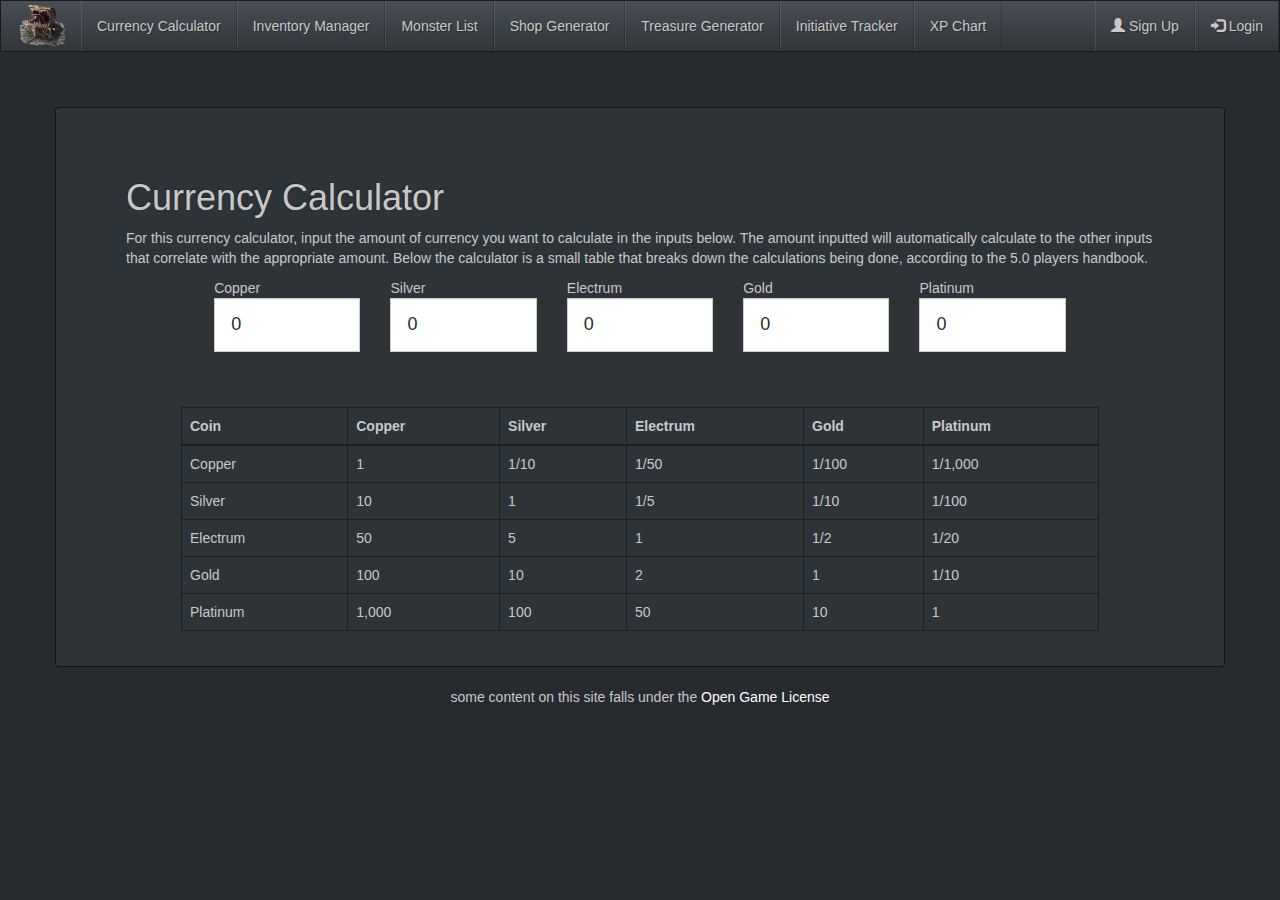
<file: Index.html>
﻿<!DOCTYPE html>
<html>
<head>
    <title>D&D App | Currency Calculator</title>
    <!--Needed every page-->
    <link href="../assets/css/StyleSheet.css" rel="stylesheet" />
    <link href="../assets/css/bootstrap.min.css" rel="stylesheet" />
    <script src="../assets/js/jquery-3.1.0.min.js"></script>
    <link href="../assets/css/main.css" rel="stylesheet" />
    <script src="../assets/js/bootstrap.min.js"></script>
    <script src="../assets/js/JavaScript.js"></script>
    <meta charset="utf-8" />
    <meta name="viewport" content="width=device-width, initial-scale=1">
</head>
<body>
    <div id="nav"></div>
    <div id="nav"></div>

    <div class="margin panel panel-default ">
        <div class="panel-body">
            <div class=" margin">
                <h1>Currency Calculator</h1>
                <p>For this currency calculator, input the amount of currency you want to calculate in the inputs below. The amount inputted will automatically calculate to the other inputs that correlate with the appropriate amount. Below the calculator is a small table that breaks down the calculations being done, according to the 5.0 players handbook. </p>

                <!--Title row-->


                <div class="row">
                    <div class="col-xs-1"></div>
                    <div class="col-xs-2">
                        Copper
                    </div>
                    <div class="col-xs-2">
                        Silver
                    </div>
                    <div class="col-xs-2">
                        Electrum
                    </div>
                    <div class="col-xs-2">
                        Gold
                    </div>
                    <div class="col-xs-2">
                        Platinum
                    </div>
                    <div class="col-xs-1"></div>
                </div>

                <!--input row-->
                <div class="row">
                    <div class="col-xs-1"></div>
                    <div class="col-xs-2">
                        <div class="input-group input-group-lg">
                            <input type="text" class="form-control" id="copperInput" placeholder="Copper" aria-describedby="sizing-addon1">
                        </div>
                    </div>
                    <div class="col-xs-2">
                        <div class="input-group input-group-lg">
                            <input type="text" class="form-control" id="silverInput" placeholder="Silver" aria-describedby="sizing-addon1">
                        </div>
                    </div>
                    <div class="col-xs-2">
                        <div class="input-group input-group-lg">
                            <input type="text" class="form-control" id="electrumInput" placeholder="Electrum" aria-describedby="sizing-addon1">
                        </div>
                    </div>
                    <div class="col-xs-2">
                        <div class="input-group input-group-lg">
                            <input type="text" class="form-control" id="goldInput" placeholder="Gold" aria-describedby="sizing-addon1">
                        </div>
                    </div>
                    <div class="col-xs-2">
                        <div class="input-group input-group-lg">
                            <input type="text" class="form-control" id="platinumInput" placeholder="Platinum" aria-describedby="sizing-addon1">
                        </div>
                    </div>
                    <div class="col-xs-1"></div>
                </div>

                <!--row padding-->
                <div class="rowPadding col-md-12"></div>

                <!--conversion table-->
                <div class="margin table-responsive">
                    <table class="table table-bordered">
                        <thead>
                            <tr>
                                <th>Coin</th>
                                <th>Copper</th>
                                <th>Silver</th>
                                <th>Electrum</th>
                                <th>Gold</th>
                                <th>Platinum</th>
                            </tr>
                        </thead>
                        <tbody>
                            <tr>
                                <td>Copper</td>
                                <td>1</td>
                                <td>1/10</td>
                                <td>1/50</td>
                                <td>1/100</td>
                                <td>1/1,000</td>
                            </tr>
                            <tr>
                                <td>Silver</td>
                                <td>10</td>
                                <td>1</td>
                                <td>1/5</td>
                                <td>1/10</td>
                                <td>1/100</td>
                            </tr>
                            <tr>
                                <td>Electrum</td>
                                <td>50</td>
                                <td>5</td>
                                <td>1</td>
                                <td>1/2</td>
                                <td>1/20</td>
                            </tr>
                            <tr>
                                <td>Gold</td>
                                <td>100</td>
                                <td>10</td>
                                <td>2</td>
                                <td>1</td>
                                <td>1/10</td>
                            </tr>
                            <tr>
                                <td>Platinum</td>
                                <td>1,000</td>
                                <td>100</td>
                                <td>50</td>
                                <td>10</td>
                                <td>1</td>
                            </tr>
                        </tbody>
                    </table>
                </div>
            </div>
        </div>
    </div>    <div id="footer"></div>
</body>
</html>
</file>
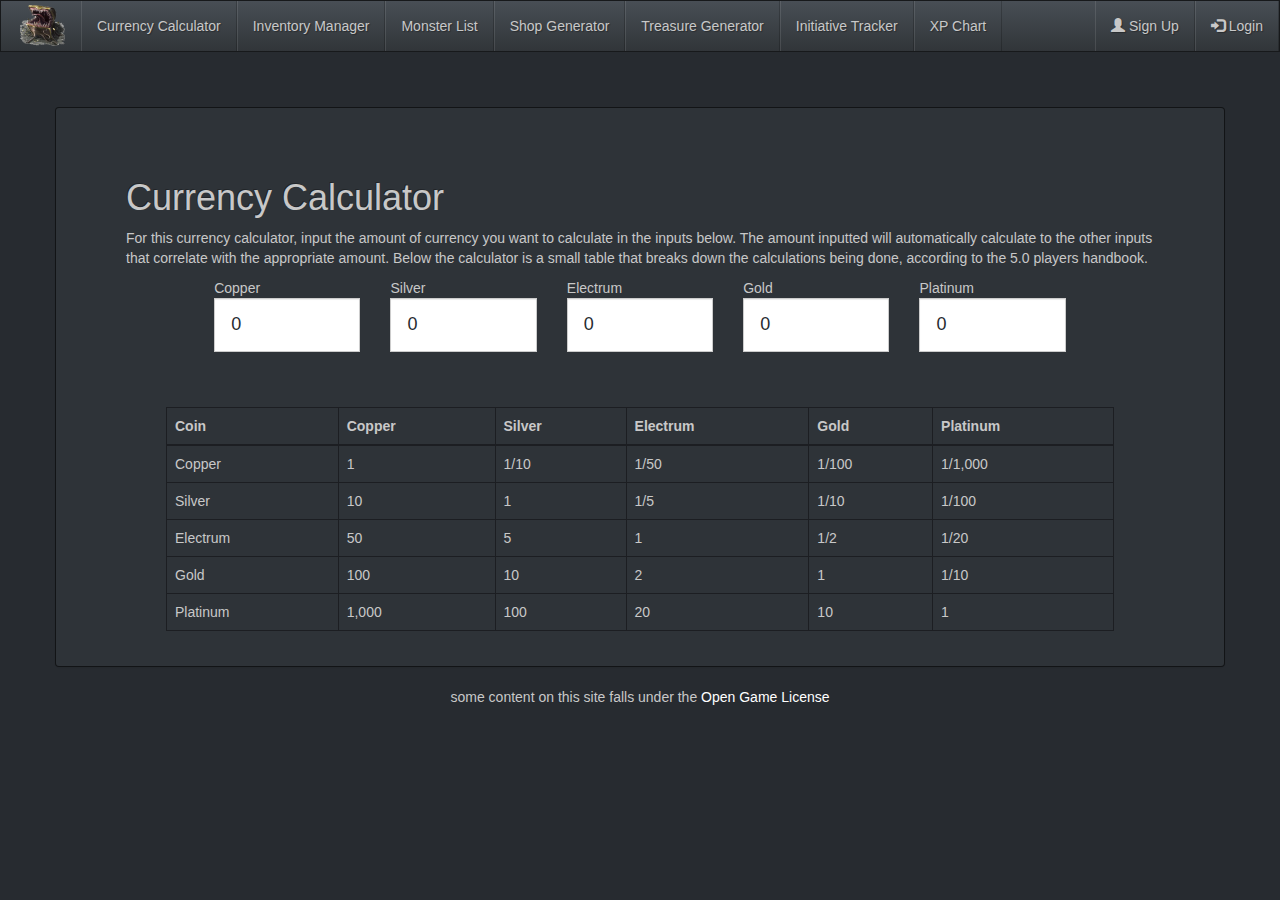
<file: Pages/CurrencyCalculator.html>
﻿<!DOCTYPE html>
<html>
<head>
    <title>D&D App | Currency Calculator</title>
    <!--Needed every page-->
    <link href="../assets/css/StyleSheet.css" rel="stylesheet" />
    <link href="../assets/css/bootstrap.min.css" rel="stylesheet" />
    <script src="../assets/js/jquery-3.1.0.min.js"></script>
    <link href="../assets/css/main.css" rel="stylesheet" />
    <script src="../assets/js/bootstrap.min.js"></script>
    <script src="../assets/js/JavaScript.js"></script>
    <meta charset="utf-8" />
    <meta name="viewport" content="width=device-width, initial-scale=1">
</head>
<body>
    <div id="nav"></div>

    <div class="margin panel panel-default ">
        <div class="panel-body">
            <div class=" margin">
                <h1>Currency Calculator</h1>
                <p>For this currency calculator, input the amount of currency you want to calculate in the inputs below. The amount inputted will automatically calculate to the other inputs that correlate with the appropriate amount. Below the calculator is a small table that breaks down the calculations being done, according to the 5.0 players handbook. </p>

                <!--Title row-->


                <div class="row">
                    <div class="col-xs-1"></div>
                    <div class="col-xs-2">
                        Copper
                    </div>
                    <div class="col-xs-2">
                        Silver
                    </div>
                    <div class="col-xs-2">
                        Electrum
                    </div>
                    <div class="col-xs-2">
                        Gold
                    </div>
                    <div class="col-xs-2">
                        Platinum
                    </div>
                    <div class="col-xs-1"></div>
                </div>

                <!--input row-->
                <div class="row">
                    <div class="col-xs-1"></div>
                    <div class="col-xs-2">
                        <div class="input-group input-group-lg">
                            <input type="text" class="form-control" id="copperInput" placeholder="Copper" aria-describedby="sizing-addon1">
                        </div>
                    </div>
                    <div class="col-xs-2">
                        <div class="input-group input-group-lg">
                            <input type="text" class="form-control" id="silverInput" placeholder="Silver" aria-describedby="sizing-addon1">
                        </div>
                    </div>
                    <div class="col-xs-2">
                        <div class="input-group input-group-lg">
                            <input type="text" class="form-control" id="electrumInput" placeholder="Electrum" aria-describedby="sizing-addon1">
                        </div>
                    </div>
                    <div class="col-xs-2">
                        <div class="input-group input-group-lg">
                            <input type="text" class="form-control" id="goldInput" placeholder="Gold" aria-describedby="sizing-addon1">
                        </div>
                    </div>
                    <div class="col-xs-2">
                        <div class="input-group input-group-lg">
                            <input type="text" class="form-control" id="platinumInput" placeholder="Platinum" aria-describedby="sizing-addon1">
                        </div>
                    </div>
                    <div class="col-xs-1"></div>
                </div>

                <!--row padding-->
                <!--<div class="rowPadding col-md-12"></div>-->
                <!--conversion table-->
                <div class="row">
                    <div class="margin table-responsive">
                        <table class="table table-bordered">
                            <thead>
                                <tr>
                                    <th>Coin</th>
                                    <th>Copper</th>
                                    <th>Silver</th>
                                    <th>Electrum</th>
                                    <th>Gold</th>
                                    <th>Platinum</th>
                                </tr>
                            </thead>
                            <tbody>
                                <tr>
                                    <td>Copper</td>
                                    <td>1</td>
                                    <td>1/10</td>
                                    <td>1/50</td>
                                    <td>1/100</td>
                                    <td>1/1,000</td>
                                </tr>
                                <tr>
                                    <td>Silver</td>
                                    <td>10</td>
                                    <td>1</td>
                                    <td>1/5</td>
                                    <td>1/10</td>
                                    <td>1/100</td>
                                </tr>
                                <tr>
                                    <td>Electrum</td>
                                    <td>50</td>
                                    <td>5</td>
                                    <td>1</td>
                                    <td>1/2</td>
                                    <td>1/20</td>
                                </tr>
                                <tr>
                                    <td>Gold</td>
                                    <td>100</td>
                                    <td>10</td>
                                    <td>2</td>
                                    <td>1</td>
                                    <td>1/10</td>
                                </tr>
                                <tr>
                                    <td>Platinum</td>
                                    <td>1,000</td>
                                    <td>100</td>
                                    <td>20</td>
                                    <td>10</td>
                                    <td>1</td>
                                </tr>
                            </tbody>
                        </table>
                    </div>
                </div>
            </div>
        </div>
    </div>
    <div id="footer"></div>
</body>
</html>
</file>
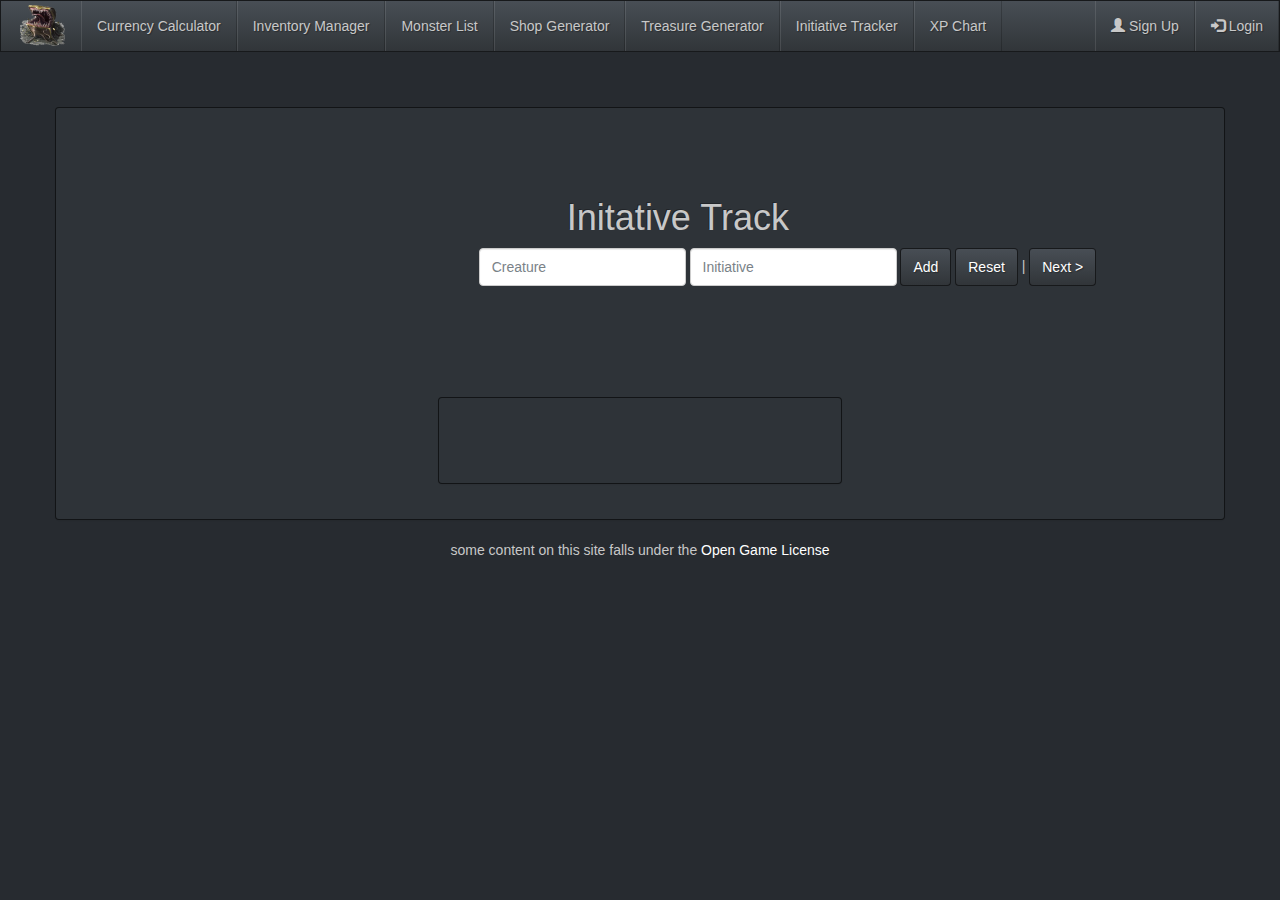
<file: Pages/InitiativeTracker.html>
﻿<!DOCTYPE html>
<html>
<head>
    <title>D&D App | Initiative Tracker</title>
    <link href="../assets/css/StyleSheet.css" rel="stylesheet" />
    <link href="../assets/css/bootstrap.min.css" rel="stylesheet" />
    <link href="../assets/css/main.css" rel="stylesheet" />
    <script src="../assets/js/jquery-3.1.0.min.js"></script>
    <script src="../assets/js/bootstrap.min.js"></script>
    <script src="../assets/js/JavaScript.js"></script>
    <meta charset="utf-8" />
    <meta name="viewport" content="width=device-width, initial-scale=1">
</head>
<body>
    <div id="nav"></div>
    <div class="margin panel panel-default ">
        <div class="panel-body">
            <div class=" margin">
                <!-- code -->
                <div class="row">
                    <div class="col-sm-5"></div>
                    <div class="col-sm-7">
                        <h1>Initative Track</h1>
                    </div>
                </div>
                <div class="row">
                    <div class="col-sm-4"></div>
                    <div class="col-sm-8">
                        <form action="" class="form-inline">
                            <div class="form-group">
                                <input id="creature" type="text" class="form-control" maxlength="20" placeholder="Creature">
                            </div>
                            <div class="form-group">
                                <input id="initative" type="text" class="form-control" pattern="[0-9]" maxlength="2" placeholder="Initiative">
                            </div>
                            <button id="addBtn" class="btn btn-default" type="button">Add</button>
                            <button id="resetBtn" class="btn btn-default" type="button">Reset</button> |
                            <button id="nextBtn" class="btn btn-default" type="button">Next ></button>

                        </form>
                    </div>

                    <div class="row">
                        <div class="col-lg-12 margin-bottom"> </div>
                    </div>
                    <!--Begin Dymanic Generation-->
                    <!--New Row-->
                    <div class="row">
                        <div class="col-sm-3"></div>
                        <div class="col-sm-6">
                            <div class="margin panel panel-default ">
                                <div class="panel-body">
                                    <div id="cellContainer" class="margin-bottom">
                                        <!--Generating cells here-->
                                    </div>
                                </div>
                            </div>
                        </div>
                        <!-- code end-->
                    </div>
                </div>
            </div>
        </div>
    </div>
    <div id="footer"></div>
</body>
</html>
</file>
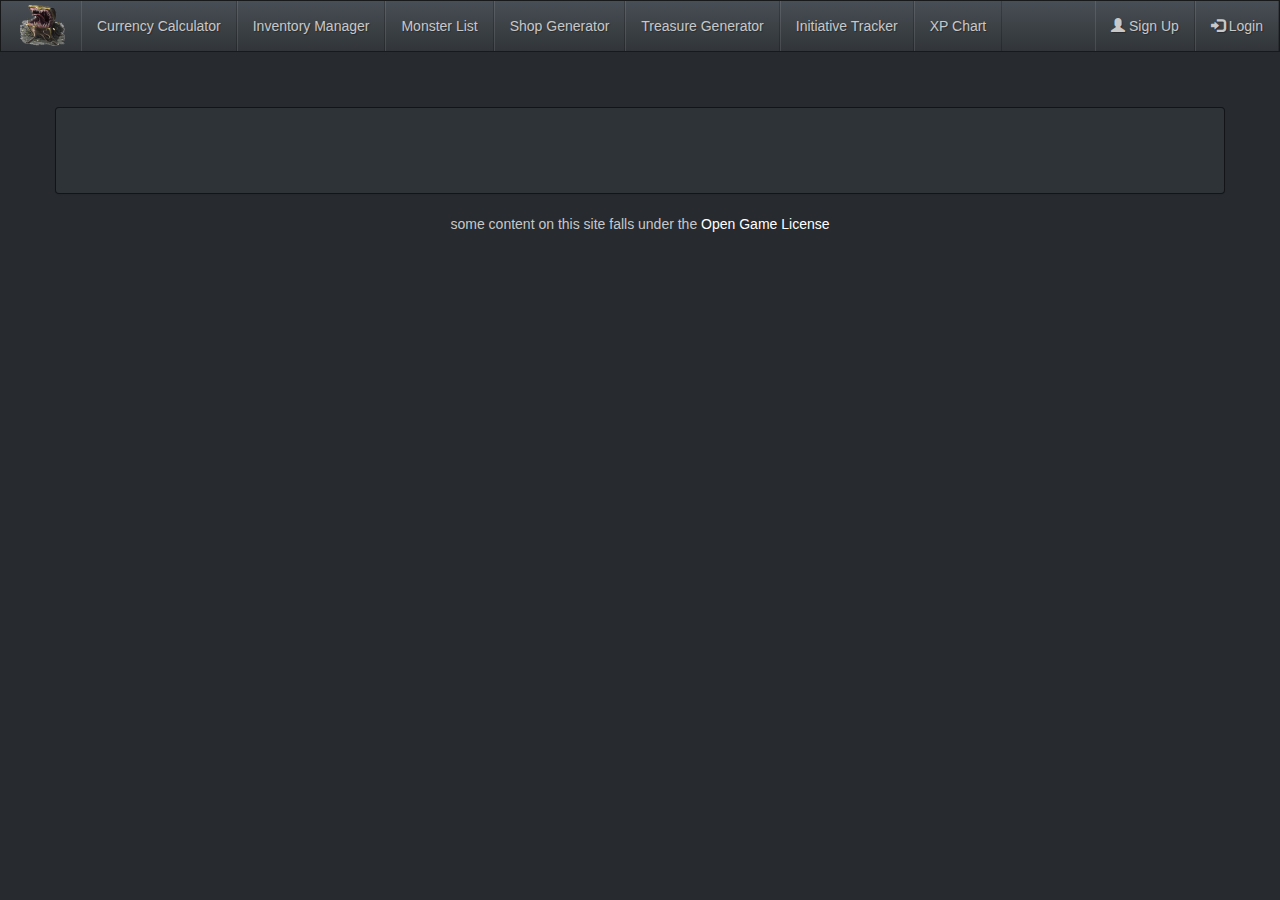
<file: Pages/InventoryManager.html>
﻿<!DOCTYPE html>
<html>
<head>
    <title>D&D App | Inventory Manager</title>
    <link href="../assets/css/StyleSheet.css" rel="stylesheet" />
    <link href="../assets/css/bootstrap.min.css" rel="stylesheet" />
    <script src="../assets/js/jquery-3.1.0.min.js"></script>
    <link href="../assets/css/main.css" rel="stylesheet" />
    <script src="../assets/js/bootstrap.min.js"></script>
    <script src="../assets/js/JavaScript.js"></script>
    <meta charset="utf-8" />
    <meta name="viewport" content="width=device-width, initial-scale=1">
</head>
<body>
    <div id="nav"></div>
    <div class="margin panel panel-default ">
        <div class="panel-body">
            <div class=" margin">

            </div>
        </div>
    </div>
    <div id="footer"></div>

</body>
</html>
</file>
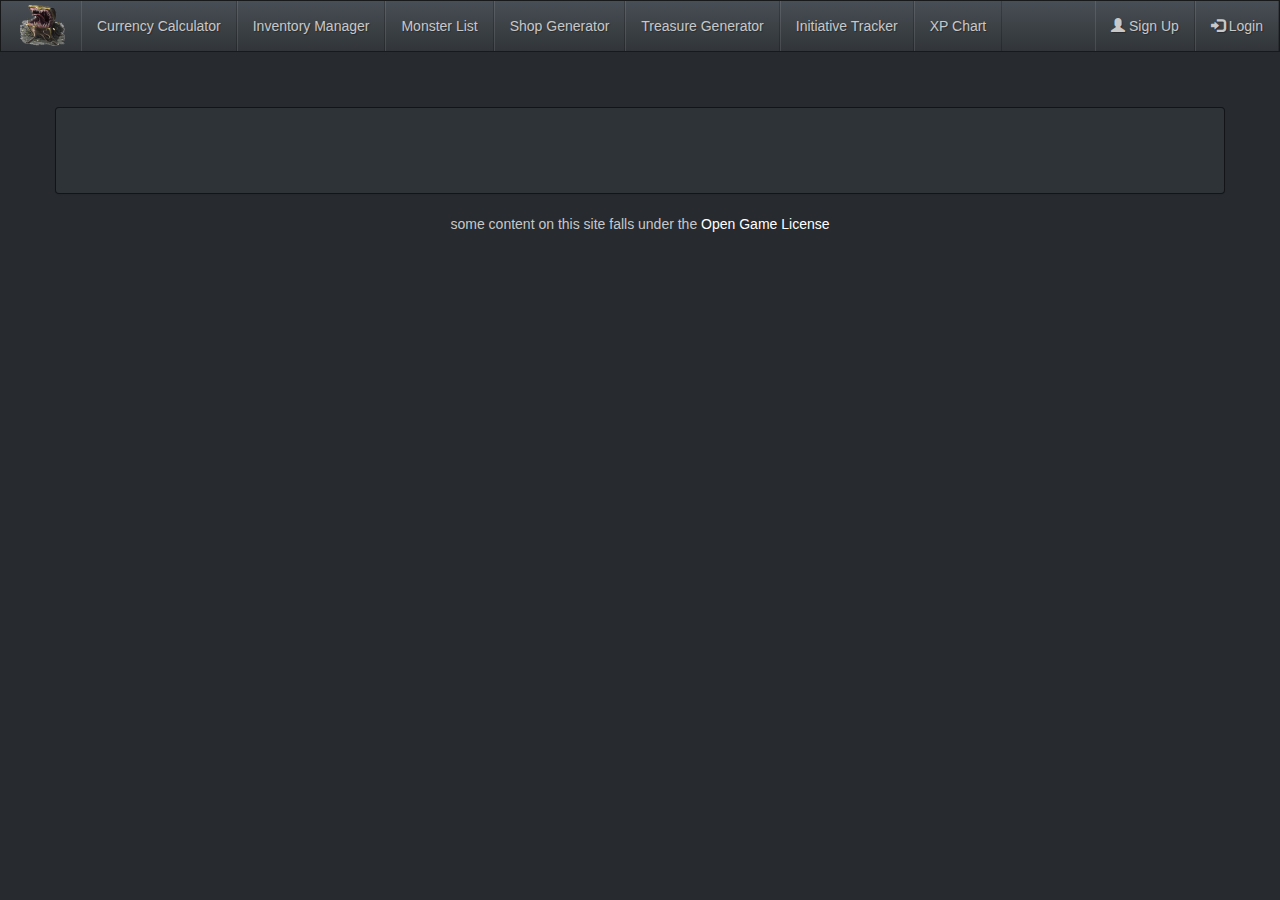
<file: Pages/ShopGenerator.html>
﻿<!DOCTYPE html>
<html>
<head>
    <title>D&D App | Shop Generator</title>
    <link href="../assets/css/StyleSheet.css" rel="stylesheet" />
    <link href="../assets/css/bootstrap.min.css" rel="stylesheet" />
    <script src="../assets/js/jquery-3.1.0.min.js"></script>
    <link href="../assets/css/main.css" rel="stylesheet" />
    <script src="../assets/js/bootstrap.min.js"></script>
    <script src="../assets/js/JavaScript.js"></script>
    <meta charset="utf-8" />
    <meta name="viewport" content="width=device-width, initial-scale=1">
</head>
<body>
    <div id="nav"></div>
    <div class="margin panel panel-default ">
        <div class="panel-body">
            <div class=" margin">

            </div>
        </div>
    </div>
    <div id="footer"></div>

</body>
</html>
</file>
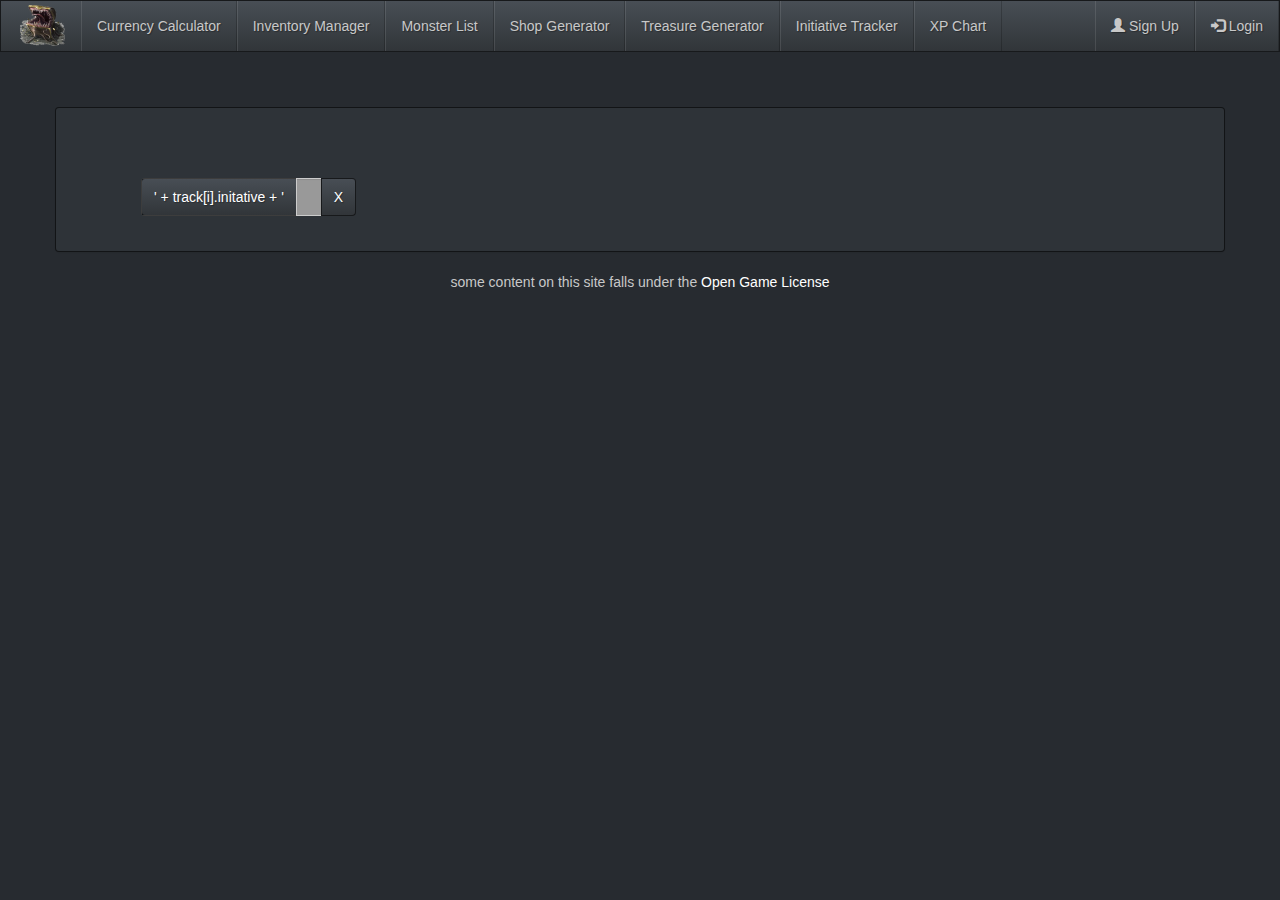
<file: Pages/Template.html>
﻿<!DOCTYPE html>
<html>
<head>
    <title>D&D App | </title>
    <link href="../assets/css/StyleSheet.css" rel="stylesheet" />
    <link href="../assets/css/bootstrap.min.css" rel="stylesheet" />
    <script src="../assets/js/jquery-3.1.0.min.js"></script>
    <link href="../assets/css/main.css" rel="stylesheet" />
    <script src="../assets/js/bootstrap.min.js"></script>
    <script src="../assets/js/JavaScript.js"></script>
    <meta charset="utf-8" />
    <meta name="viewport" content="width=device-width, initial-scale=1">
</head>
<body>
    <div id="nav"></div>
    <div class="margin panel panel-default ">
        <div class="panel-body">
            <div class=" margin">
                <!--Code Starts Here-->

                <div class="col-lg-2">
                    <div class="input-group row-margin">
                        <span class="input-group-addon">' + track[i].initative + '</span>
                        <input id="initative" type="text" placeholder="Initative" value="' + track[i].name + '" disabled class="form-control" aria-label="...">
                        <span class="input-group-btn">
                            <button class="btnRemove btn btn-default" type="button">X</button>
                        </span>
                    </div>
                </div>

                <!--Code Ends Here-->
            </div>
        </div>
    </div>
    <div id="footer"></div>
</body>
</html>
</file>
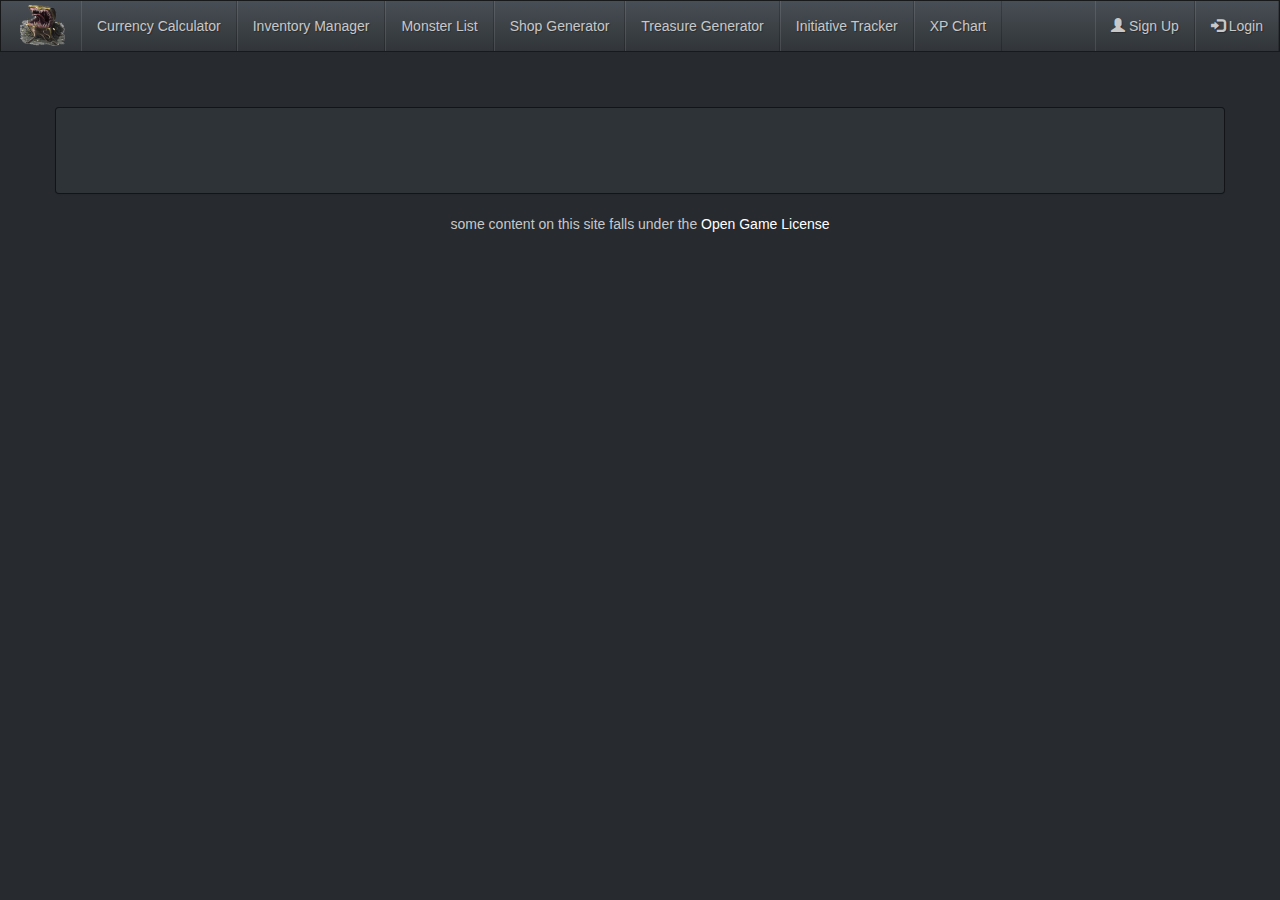
<file: Pages/TreasureGenerator.html>
﻿<!DOCTYPE html>
<html>
<head>
    <title>D&D App | Treasure Generator</title>
    <link href="../assets/css/StyleSheet.css" rel="stylesheet" />
    <link href="../assets/css/bootstrap.min.css" rel="stylesheet" />
    <script src="../assets/js/jquery-3.1.0.min.js"></script>
    <link href="../assets/css/main.css" rel="stylesheet" />
    <script src="../assets/js/bootstrap.min.js"></script>
    <script src="../assets/js/JavaScript.js"></script>
    <meta charset="utf-8" />
    <meta name="viewport" content="width=device-width, initial-scale=1">
</head>
<body>
    <div id="nav"></div>
    <div class="margin panel panel-default ">
        <div class="panel-body">
            <div class=" margin">

            </div>
        </div>
    </div>
    <div id="footer"></div>
</body>
</html>
</file>
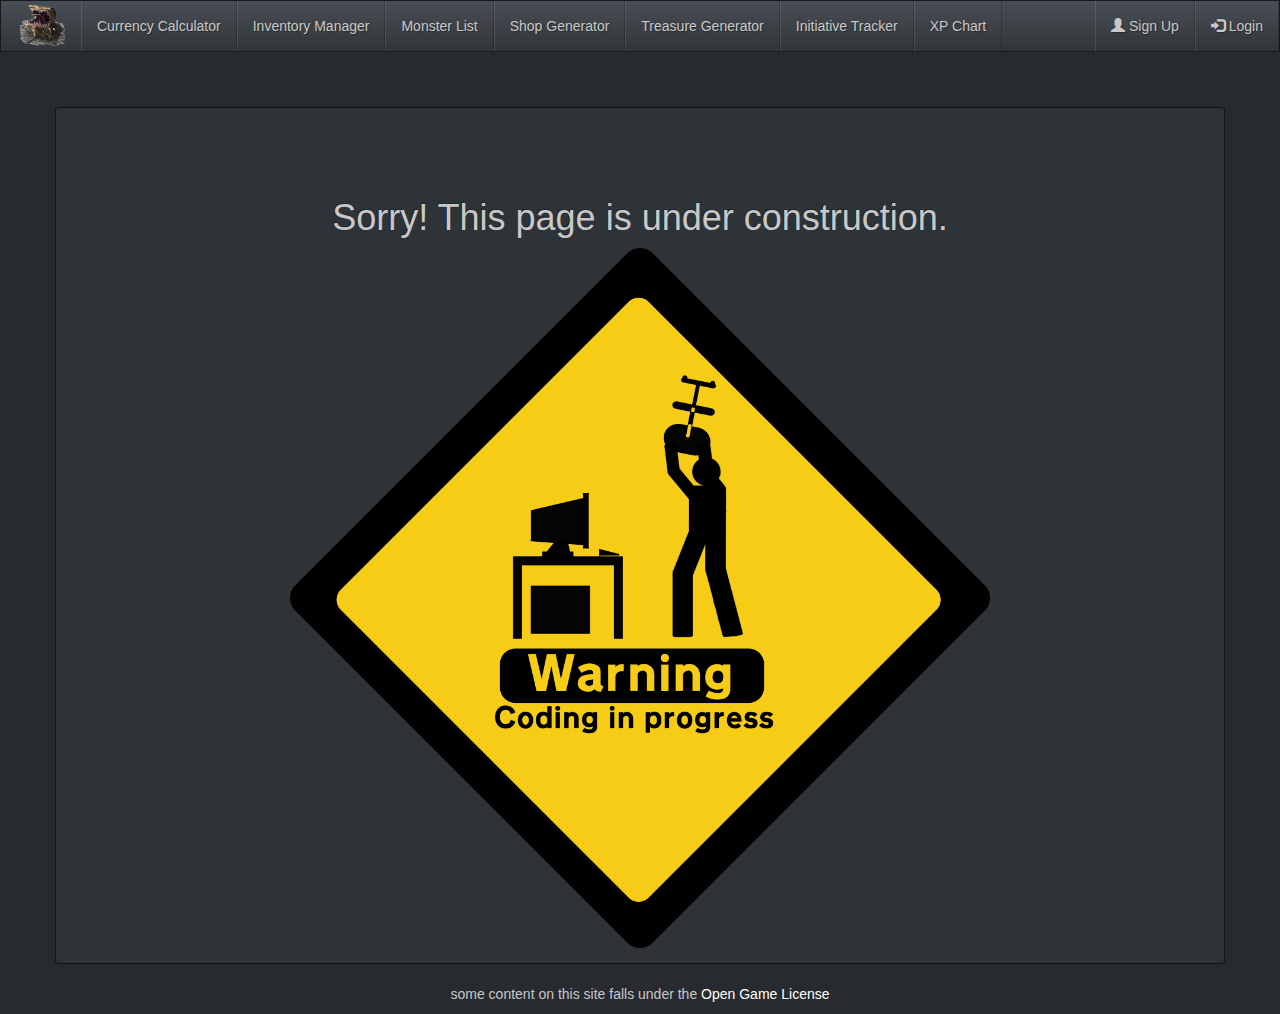
<file: Pages/UnderConstruction.html>
﻿<!DOCTYPE html>
<html>
<head>
    <title>D&D App | </title>
    <link href="../assets/css/StyleSheet.css" rel="stylesheet" />
    <link href="../assets/css/bootstrap.min.css" rel="stylesheet" />
    <script src="../assets/js/jquery-3.1.0.min.js"></script>
    <link href="../assets/css/main.css" rel="stylesheet" />
    <script src="../assets/js/bootstrap.min.js"></script>
    <script src="../assets/js/JavaScript.js"></script>
    <meta charset="utf-8" />
    <meta name="viewport" content="width=device-width, initial-scale=1">
</head>
<body>
    <div id="nav"></div>
    <div class="margin panel panel-default ">
        <div class="panel-body">
            <div class=" margin">
                <!--Code Starts Here-->

                <div class="row">
                    <h1 style="text-align:center">Sorry! This page is under construction.</h1>
                    <img style="height:700px" class="center-image"  src="../assets/images/underconstruction.png" />
                    
                </div>
                <!--Code Ends Here-->
            </div>
        </div>
    </div>
    <div id="footer"></div>
</body>
</html>
</file>
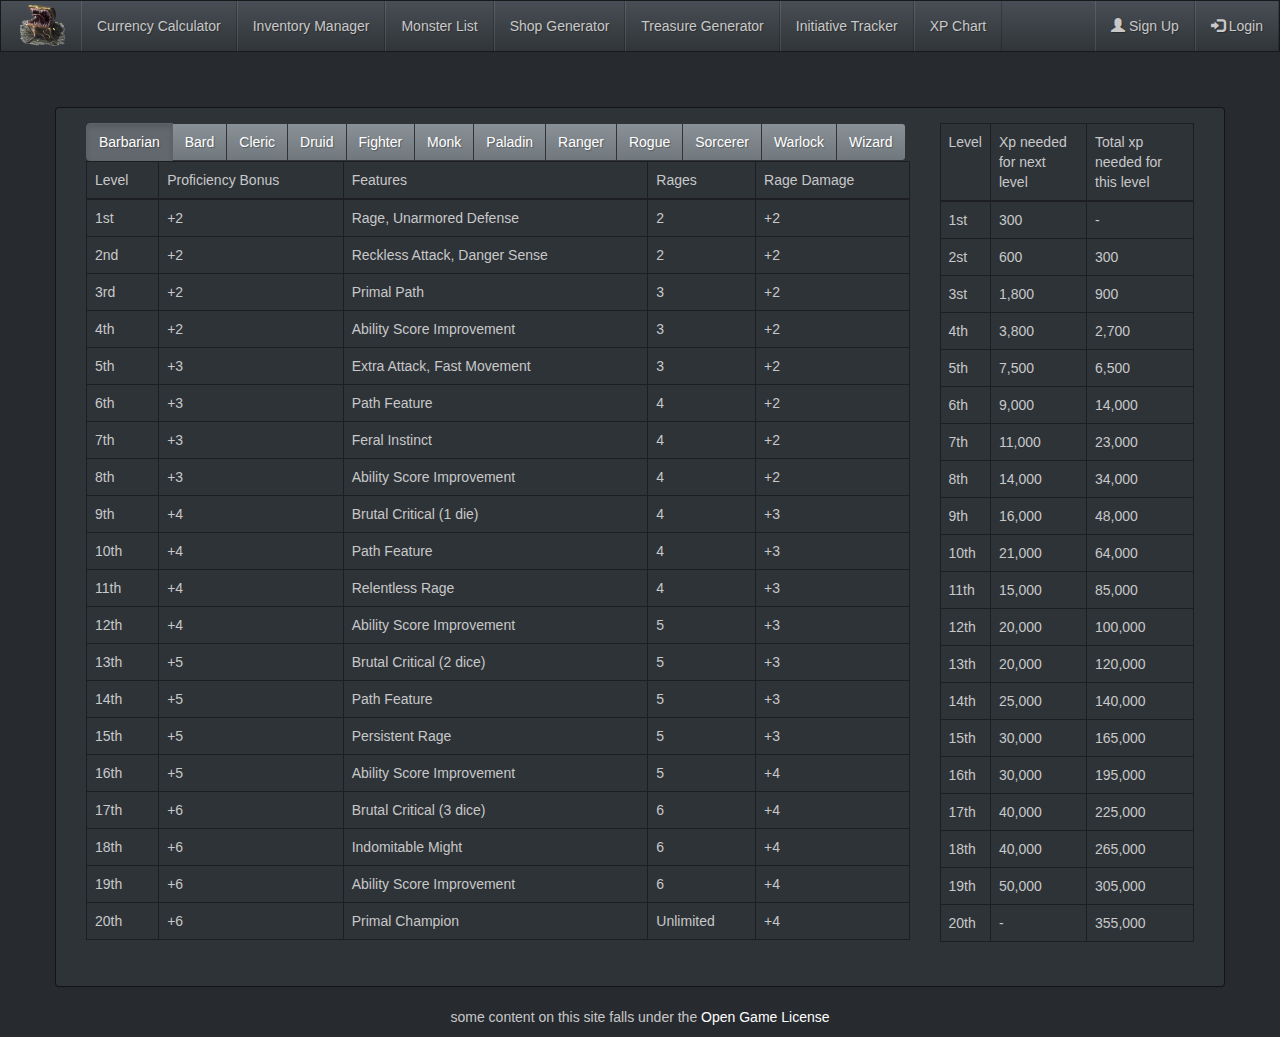
<file: Pages/XPChart.html>
﻿<!DOCTYPE html>
<html>
<head>
    <title>D&D App | Xp Chart</title>
    <link href="../assets/css/bootstrap.min.css" rel="stylesheet" />
    <script src="../assets/js/jquery-3.1.0.min.js"></script>
    <script src="../assets/js/bootstrap.min.js"></script>
    <link href="../assets/css/main.css" rel="stylesheet" />
    <link href="../assets/css/StyleSheet.css" rel="stylesheet" />
    <script src="../assets/js/JavaScript.js"></script>
    <meta charset="utf-8" />
    <meta name="viewport" content="width=device-width, initial-scale=1">
</head>
<body>
    <div id="nav"></div>
    <div class="margin panel panel-default ">
        <div class="panel-body">
            <div class="col-xs-9">

                <div class="btn-group" role="group" aria-label="Basic example">
                    <button id="barbDiv" type="button" class="btn btn-primary active">Barbarian</button>
                    <button id="bardDiv" type="button" class="btn btn-primary">Bard</button>
                    <button id="clericDiv" type="button" class="btn btn-primary">Cleric</button>
                    <button id="druidDiv" type="button" class="btn btn-primary">Druid</button>
                    <button id="fighterDiv" type="button" class="btn btn-primary">Fighter</button>
                    <button id="monkDiv" type="button" class="btn btn-primary">Monk</button>
                    <button id="paladinDiv" type="button" class="btn btn-primary">Paladin</button>
                    <button id="rangerDiv" type="button" class="btn btn-primary">Ranger</button>
                    <button id="rogueDiv" type="button" class="btn btn-primary">Rogue</button>
                    <button id="sorcererDiv" type="button" class="btn btn-primary">Sorcerer</button>
                    <button id="warlockDiv" type="button" class="btn btn-primary">Warlock</button>
                    <button id="wizardDiv" type="button" class="btn btn-primary">Wizard</button>
                </div>

                <div class="row">
                    <div class="col-xs-12">
                        <div class="table-responsive" id="barbTable">
                            <table class="table table-bordered">
                                <thead>
                                    <tr>
                                        <td>Level</td>
                                        <td>Proficiency Bonus</td>
                                        <td>Features</td>
                                        <td>Rages</td>
                                        <td>Rage Damage</td>
                                    </tr>
                                </thead>
                                <tbody>
                                    <tr>
                                        <td>1st</td>
                                        <td>+2</td>
                                        <td>Rage, Unarmored Defense</td>
                                        <td>2</td>
                                        <td>+2</td>
                                    </tr>
                                    <tr>
                                        <td>2nd</td>
                                        <td>+2</td>
                                        <td>Reckless Attack, Danger Sense</td>
                                        <td>2</td>
                                        <td>+2</td>
                                    </tr>
                                    <tr>
                                        <td>3rd</td>
                                        <td>+2</td>
                                        <td>Primal Path</td>
                                        <td>3</td>
                                        <td>+2</td>
                                    </tr>
                                    <tr>
                                        <td>4th</td>
                                        <td>+2</td>
                                        <td>Ability Score Improvement</td>
                                        <td>3</td>
                                        <td>+2</td>
                                    </tr>
                                    <tr>
                                        <td>5th</td>
                                        <td>+3</td>
                                        <td>Extra Attack, Fast Movement</td>
                                        <td>3</td>
                                        <td>+2</td>
                                    </tr>
                                    <tr>
                                        <td>6th</td>
                                        <td>+3</td>
                                        <td>Path Feature</td>
                                        <td>4</td>
                                        <td>+2</td>
                                    </tr>
                                    <tr>
                                        <td>7th</td>
                                        <td>+3</td>
                                        <td>Feral Instinct</td>
                                        <td>4</td>
                                        <td>+2</td>
                                    </tr>
                                    <tr>
                                        <td>8th</td>
                                        <td>+3</td>
                                        <td>Ability Score Improvement</td>
                                        <td>4</td>
                                        <td>+2</td>
                                    </tr>
                                    <tr>
                                        <td>9th</td>
                                        <td>+4</td>
                                        <td>Brutal Critical (1 die)</td>
                                        <td>4</td>
                                        <td>+3</td>
                                    </tr>
                                    <tr>
                                        <td>10th</td>
                                        <td>+4</td>
                                        <td>Path Feature</td>
                                        <td>4</td>
                                        <td>+3</td>
                                    </tr>
                                    <tr>
                                        <td>11th</td>
                                        <td>+4</td>
                                        <td>Relentless Rage</td>
                                        <td>4</td>
                                        <td>+3</td>
                                    </tr>
                                    <tr>
                                        <td>12th</td>
                                        <td>+4</td>
                                        <td>Ability Score Improvement</td>
                                        <td>5</td>
                                        <td>+3</td>
                                    </tr>
                                    <tr>
                                        <td>13th</td>
                                        <td>+5</td>
                                        <td>Brutal Critical (2 dice)</td>
                                        <td>5</td>
                                        <td>+3</td>
                                    </tr>
                                    <tr>
                                        <td>14th</td>
                                        <td>+5</td>
                                        <td>Path Feature</td>
                                        <td>5</td>
                                        <td>+3</td>
                                    </tr>
                                    <tr>
                                        <td>15th</td>
                                        <td>+5</td>
                                        <td>Persistent Rage</td>
                                        <td>5</td>
                                        <td>+3</td>
                                    </tr>
                                    <tr>
                                        <td>16th</td>
                                        <td>+5</td>
                                        <td>Ability Score Improvement</td>
                                        <td>5</td>
                                        <td>+4</td>
                                    </tr>
                                    <tr>
                                        <td>17th</td>
                                        <td>+6</td>
                                        <td>Brutal Critical (3 dice)</td>
                                        <td>6</td>
                                        <td>+4</td>
                                    </tr>
                                    <tr>
                                        <td>18th</td>
                                        <td>+6</td>
                                        <td>Indomitable Might</td>
                                        <td>6</td>
                                        <td>+4</td>
                                    </tr>
                                    <tr>
                                        <td>19th</td>
                                        <td>+6</td>
                                        <td>Ability Score Improvement</td>
                                        <td>6</td>
                                        <td>+4</td>
                                    </tr>
                                    <tr>
                                        <td>20th</td>
                                        <td>+6</td>
                                        <td>Primal Champion</td>
                                        <td>Unlimited</td>
                                        <td>+4</td>
                                    </tr>
                                </tbody>
                            </table>
                        </div>
                    </div>
                </div>

                <div class="row">
                    <div class="col-xs-12">
                        <div class="table-responsive hidden" id="bardTable">
                            <table class="table table-bordered">
                                <thead>
                                    <tr>
                                        <td>Level</td>
                                        <td>Proficiency Bonus</td>
                                        <td>Features</td>
                                        <td>Cantrips Known</td>
                                        <td>Spells Known</td>
                                        <td>1st</td>
                                        <td>2nd</td>
                                        <td>3rd</td>
                                        <td>4th</td>
                                        <td>5th</td>
                                        <td>6th</td>
                                        <td>7th</td>
                                        <td>8th</td>
                                        <td>9th</td>
                                    </tr>
                                </thead>
                                <tbody>
                                    <tr>
                                        <td>1st</td>
                                        <td>+2</td>
                                        <td>Spellcasting, Bardic Inspiration (d6)</td>
                                        <td>2</td>
                                        <td>4</td>
                                        <td>2</td>
                                        <td>-</td>
                                        <td>-</td>
                                        <td>-</td>
                                        <td>-</td>
                                        <td>-</td>
                                        <td>-</td>
                                        <td>-</td>
                                        <td>-</td>
                                    </tr>
                                    <tr>
                                        <td>2nd</td>
                                        <td>+2</td>
                                        <td>Jack of All Trades, Song of Rest (d6)</td>
                                        <td>2</td>
                                        <td>5</td>
                                        <td>3</td>
                                        <td>-</td>
                                        <td>-</td>
                                        <td>-</td>
                                        <td>-</td>
                                        <td>-</td>
                                        <td>-</td>
                                        <td>-</td>
                                        <td>-</td>
                                    </tr>
                                    <tr>
                                        <td>3rd</td>
                                        <td>+2</td>
                                        <td>Bard College, Expertise</td>
                                        <td>2</td>
                                        <td>6</td>
                                        <td>4</td>
                                        <td>2</td>
                                        <td>-</td>
                                        <td>-</td>
                                        <td>-</td>
                                        <td>-</td>
                                        <td>-</td>
                                        <td>-</td>
                                        <td>-</td>
                                    </tr>
                                    <tr>
                                        <td>4th</td>
                                        <td>+2</td>
                                        <td>Ability Score Improvement</td>
                                        <td>3</td>
                                        <td>7</td>
                                        <td>4</td>
                                        <td>3</td>
                                        <td>-</td>
                                        <td>-</td>
                                        <td>-</td>
                                        <td>-</td>
                                        <td>-</td>
                                        <td>-</td>
                                        <td>-</td>
                                    </tr>
                                    <tr>
                                        <td>5th</td>
                                        <td>+3</td>
                                        <td>Bardic Inspiration (d8), Font of Inspiration</td>
                                        <td>3</td>
                                        <td>8</td>
                                        <td>4</td>
                                        <td>3</td>
                                        <td>2</td>
                                        <td>-</td>
                                        <td>-</td>
                                        <td>-</td>
                                        <td>-</td>
                                        <td>-</td>
                                        <td>-</td>
                                    </tr>
                                    <tr>
                                        <td>6th</td>
                                        <td>+3</td>
                                        <td>Countercharm, Bard College feature</td>
                                        <td>3</td>
                                        <td>9</td>
                                        <td>4</td>
                                        <td>3</td>
                                        <td>3</td>
                                        <td>-</td>
                                        <td>-</td>
                                        <td>-</td>
                                        <td>-</td>
                                        <td>-</td>
                                        <td>-</td>
                                    </tr>
                                    <tr>
                                        <td>7th</td>
                                        <td>+3</td>
                                        <td>-</td>
                                        <td>3</td>
                                        <td>10</td>
                                        <td>4</td>
                                        <td>3</td>
                                        <td>3</td>
                                        <td>1</td>
                                        <td>-</td>
                                        <td>-</td>
                                        <td>-</td>
                                        <td>-</td>
                                        <td>-</td>
                                    </tr>
                                    <tr>
                                        <td>8th</td>
                                        <td>+3</td>
                                        <td>Ability Score Improvement</td>
                                        <td>3</td>
                                        <td>11</td>
                                        <td>4</td>
                                        <td>3</td>
                                        <td>3</td>
                                        <td>2</td>
                                        <td>-</td>
                                        <td>-</td>
                                        <td>-</td>
                                        <td>-</td>
                                        <td>-</td>
                                    </tr>
                                    <tr>
                                        <td>9th</td>
                                        <td>+4</td>
                                        <td>Song of Rest (d8)</td>
                                        <td>3</td>
                                        <td>12</td>
                                        <td>4</td>
                                        <td>3</td>
                                        <td>3</td>
                                        <td>3</td>
                                        <td>1</td>
                                        <td>-</td>
                                        <td>-</td>
                                        <td>-</td>
                                        <td>-</td>
                                    </tr>
                                    <tr>
                                        <td>10th</td>
                                        <td>+4</td>
                                        <td>Bardic Inspiration (d10), Expertise, Magical Secrets</td>
                                        <td>4</td>
                                        <td>14</td>
                                        <td>4</td>
                                        <td>3</td>
                                        <td>3</td>
                                        <td>3</td>
                                        <td>2</td>
                                        <td>-</td>
                                        <td>-</td>
                                        <td>-</td>
                                        <td>-</td>
                                    </tr>
                                    <tr>
                                        <td>11th</td>
                                        <td>+4</td>
                                        <td>-</td>
                                        <td>4</td>
                                        <td>15</td>
                                        <td>4</td>
                                        <td>3</td>
                                        <td>3</td>
                                        <td>3</td>
                                        <td>2</td>
                                        <td>1</td>
                                        <td>-</td>
                                        <td>-</td>
                                        <td>-</td>
                                    </tr>
                                    <tr>
                                        <td>12th</td>
                                        <td>+4</td>
                                        <td>Ability Score Improvement</td>
                                        <td>4</td>
                                        <td>15</td>
                                        <td>4</td>
                                        <td>3</td>
                                        <td>3</td>
                                        <td>3</td>
                                        <td>2</td>
                                        <td>1</td>
                                        <td>-</td>
                                        <td>-</td>
                                        <td>-</td>
                                    </tr>
                                    <tr>
                                        <td>13th</td>
                                        <td>+5</td>
                                        <td>Song of Rest (d10)</td>
                                        <td>4</td>
                                        <td>16</td>
                                        <td>4</td>
                                        <td>3</td>
                                        <td>3</td>
                                        <td>3</td>
                                        <td>2</td>
                                        <td>1</td>
                                        <td>1</td>
                                        <td>-</td>
                                        <td>-</td>
                                    </tr>
                                    <tr>
                                        <td>14th</td>
                                        <td>+5</td>
                                        <td>Magical Secrets, Bard College feature</td>
                                        <td>4</td>
                                        <td>18</td>
                                        <td>4</td>
                                        <td>3</td>
                                        <td>3</td>
                                        <td>3</td>
                                        <td>2</td>
                                        <td>1</td>
                                        <td>1</td>
                                        <td>-</td>
                                        <td>-</td>
                                    </tr>
                                    <tr>
                                        <td>15th</td>
                                        <td>+5</td>
                                        <td>Bardic Inspiration (d12)</td>
                                        <td>4</td>
                                        <td>19</td>
                                        <td>4</td>
                                        <td>3</td>
                                        <td>3</td>
                                        <td>3</td>
                                        <td>2</td>
                                        <td>1</td>
                                        <td>1</td>
                                        <td>1</td>
                                        <td>-</td>
                                    </tr>
                                    <tr>
                                        <td>16th</td>
                                        <td>+5</td>
                                        <td>Ability Score Improvement</td>
                                        <td>4</td>
                                        <td>19</td>
                                        <td>4</td>
                                        <td>3</td>
                                        <td>3</td>
                                        <td>3</td>
                                        <td>2</td>
                                        <td>1</td>
                                        <td>1</td>
                                        <td>1</td>
                                        <td>-</td>
                                    </tr>
                                    <tr>
                                        <td>17th</td>
                                        <td>+6</td>
                                        <td>Song of Rest (d12)</td>
                                        <td>4</td>
                                        <td>20</td>
                                        <td>4</td>
                                        <td>3</td>
                                        <td>3</td>
                                        <td>3</td>
                                        <td>2</td>
                                        <td>1</td>
                                        <td>1</td>
                                        <td>1</td>
                                        <td>1</td>
                                    </tr>
                                    <tr>
                                        <td>18th</td>
                                        <td>+6</td>
                                        <td>Magical Secrets</td>
                                        <td>4</td>
                                        <td>22</td>
                                        <td>4</td>
                                        <td>3</td>
                                        <td>3</td>
                                        <td>3</td>
                                        <td>3</td>
                                        <td>1</td>
                                        <td>1</td>
                                        <td>1</td>
                                        <td>1</td>
                                    </tr>
                                    <tr>
                                        <td>19th</td>
                                        <td>+6</td>
                                        <td>Ability Score Improvement</td>
                                        <td>4</td>
                                        <td>22</td>
                                        <td>4</td>
                                        <td>3</td>
                                        <td>3</td>
                                        <td>3</td>
                                        <td>3</td>
                                        <td>2</td>
                                        <td>1</td>
                                        <td>1</td>
                                        <td>1</td>
                                    </tr>
                                    <tr>
                                        <td>20th</td>
                                        <td>+6</td>
                                        <td>Superior Inspiration</td>
                                        <td>4</td>
                                        <td>22</td>
                                        <td>4</td>
                                        <td>3</td>
                                        <td>3</td>
                                        <td>3</td>
                                        <td>3</td>
                                        <td>2</td>
                                        <td>2</td>
                                        <td>1</td>
                                        <td>1</td>
                                    </tr>
                                </tbody>
                            </table>
                        </div>
                    </div>
                </div>

                <div class="row">
                    <div class="col-xs-12">
                        <div class="table-responsive hidden" id="clericTable">
                            <table class="table table-bordered">
                                <thead>
                                    <tr>
                                        <td>Level</td>
                                        <td>Proficiency Bonus</td>
                                        <td>Features</td>
                                        <td>Cantrips Known</td>
                                        <td>1st</td>
                                        <td>2nd</td>
                                        <td>3rd</td>
                                        <td>4th</td>
                                        <td>5th</td>
                                        <td>6th</td>
                                        <td>7th</td>
                                        <td>8th</td>
                                        <td>9th</td>
                                    </tr>
                                </thead>
                                <tbody>
                                    <tr>
                                        <td>1st</td>
                                        <td>+2</td>
                                        <td>Spellcasting, Divine Domain</td>
                                        <td>3</td>
                                        <td>2</td>
                                        <td>-</td>
                                        <td>-</td>
                                        <td>-</td>
                                        <td>-</td>
                                        <td>-</td>
                                        <td>-</td>
                                        <td>-</td>
                                        <td>-</td>
                                    </tr>
                                    <tr>
                                        <td>2nd</td>
                                        <td>+2</td>
                                        <td>Channel Divinity (1/rest), Divine Domain feature</td>
                                        <td>3</td>
                                        <td>3</td>
                                        <td>-</td>
                                        <td>-</td>
                                        <td>-</td>
                                        <td>-</td>
                                        <td>-</td>
                                        <td>-</td>
                                        <td>-</td>
                                        <td>-</td>

                                    </tr>
                                    <tr>
                                        <td>3rd</td>
                                        <td>+2</td>
                                        <td>-</td>
                                        <td>3</td>
                                        <td>4</td>
                                        <td>2</td>
                                        <td>-</td>
                                        <td>-</td>
                                        <td>-</td>
                                        <td>-</td>
                                        <td>-</td>
                                        <td>-</td>
                                        <td>-</td>
                                    </tr>
                                    <tr>
                                        <td>4th</td>
                                        <td>+2</td>
                                        <td>Ability Score Improvement</td>
                                        <td>4</td>
                                        <td>4</td>
                                        <td>3</td>
                                        <td>-</td>
                                        <td>-</td>
                                        <td>-</td>
                                        <td>-</td>
                                        <td>-</td>
                                        <td>-</td>
                                        <td>-</td>
                                    </tr>
                                    <tr>
                                        <td>5th</td>
                                        <td>+3</td>
                                        <td>Destroy Undead (CR 1/2)</td>
                                        <td>4</td>
                                        <td>4</td>
                                        <td>3</td>
                                        <td>3</td>
                                        <td>-</td>
                                        <td>-</td>
                                        <td>-</td>
                                        <td>-</td>
                                        <td>-</td>
                                        <td>-</td>
                                    </tr>
                                    <tr>
                                        <td>6th</td>
                                        <td>+3</td>
                                        <td>Channel Divinity (2/rest), Divine Domain feature</td>
                                        <td>4</td>
                                        <td>4</td>
                                        <td>3</td>
                                        <td>3</td>
                                        <td>-</td>
                                        <td>-</td>
                                        <td>-</td>
                                        <td>-</td>
                                        <td>-</td>
                                        <td>-</td>
                                    </tr>
                                    <tr>
                                        <td>7th</td>
                                        <td>+3</td>
                                        <td>-</td>
                                        <td>4</td>
                                        <td>4</td>
                                        <td>3</td>
                                        <td>3</td>
                                        <td>1</td>
                                        <td>-</td>
                                        <td>-</td>
                                        <td>-</td>
                                        <td>-</td>
                                        <td>-</td>
                                    </tr>
                                    <tr>
                                        <td>8th</td>
                                        <td>+3</td>
                                        <td>Ability Score Improvement, Destroy Undead (CR 1), Divine Domain feature</td>
                                        <td>4</td>
                                        <td>4</td>
                                        <td>3</td>
                                        <td>3</td>
                                        <td>2</td>
                                        <td>-</td>
                                        <td>-</td>
                                        <td>-</td>
                                        <td>-</td>
                                        <td>-</td>
                                    </tr>
                                    <tr>
                                        <td>9th</td>
                                        <td>+4</td>
                                        <td>-</td>
                                        <td>4</td>
                                        <td>4</td>
                                        <td>3</td>
                                        <td>3</td>
                                        <td>3</td>
                                        <td>1</td>
                                        <td>-</td>
                                        <td>-</td>
                                        <td>-</td>
                                        <td>-</td>
                                    </tr>
                                    <tr>
                                        <td>10th</td>
                                        <td>+4</td>
                                        <td>Divine Intervention</td>
                                        <td>5</td>
                                        <td>4</td>
                                        <td>3</td>
                                        <td>3</td>
                                        <td>3</td>
                                        <td>2</td>
                                        <td>-</td>
                                        <td>-</td>
                                        <td>-</td>
                                        <td>-</td>
                                    </tr>
                                    <tr>
                                        <td>11th</td>
                                        <td>+4</td>
                                        <td>Destroy Undead (CR 2)</td>
                                        <td>5</td>
                                        <td>4</td>
                                        <td>3</td>
                                        <td>3</td>
                                        <td>3</td>
                                        <td>2</td>
                                        <td>1</td>
                                        <td>-</td>
                                        <td>-</td>
                                        <td>-</td>
                                    </tr>
                                    <tr>
                                        <td>12th</td>
                                        <td>+4</td>
                                        <td>Ability Score Improvement</td>
                                        <td>5</td>
                                        <td>4</td>
                                        <td>3</td>
                                        <td>3</td>
                                        <td>3</td>
                                        <td>2</td>
                                        <td>1</td>
                                        <td>-</td>
                                        <td>-</td>
                                        <td>-</td>
                                    </tr>
                                    <tr>
                                        <td>13th</td>
                                        <td>+5</td>
                                        <td>-</td>
                                        <td>5</td>
                                        <td>4</td>
                                        <td>3</td>
                                        <td>3</td>
                                        <td>3</td>
                                        <td>2</td>
                                        <td>1</td>
                                        <td>1</td>
                                        <td>-</td>
                                        <td>-</td>
                                    </tr>
                                    <tr>
                                        <td>14th</td>
                                        <td>+5</td>
                                        <td>Destroy Undead (CR 3)</td>
                                        <td>5</td>
                                        <td>4</td>
                                        <td>3</td>
                                        <td>3</td>
                                        <td>3</td>
                                        <td>2</td>
                                        <td>1</td>
                                        <td>1</td>
                                        <td>-</td>
                                        <td>-</td>
                                    </tr>
                                    <tr>
                                        <td>15th</td>
                                        <td>+5</td>
                                        <td>-</td>
                                        <td>5</td>
                                        <td>4</td>
                                        <td>3</td>
                                        <td>3</td>
                                        <td>3</td>
                                        <td>2</td>
                                        <td>1</td>
                                        <td>1</td>
                                        <td>1</td>
                                        <td>-</td>
                                    </tr>
                                    <tr>
                                        <td>16th</td>
                                        <td>+5</td>
                                        <td>Ability Score Improvement</td>
                                        <td>5</td>
                                        <td>4</td>
                                        <td>3</td>
                                        <td>3</td>
                                        <td>3</td>
                                        <td>2</td>
                                        <td>1</td>
                                        <td>1</td>
                                        <td>1</td>
                                        <td>-</td>
                                    </tr>
                                    <tr>
                                        <td>17th</td>
                                        <td>+6</td>
                                        <td>Destroy Undead (CR 4), Divine Domain feature</td>
                                        <td>5</td>
                                        <td>4</td>
                                        <td>3</td>
                                        <td>3</td>
                                        <td>3</td>
                                        <td>2</td>
                                        <td>1</td>
                                        <td>1</td>
                                        <td>1</td>
                                        <td>1</td>
                                    </tr>
                                    <tr>
                                        <td>18th</td>
                                        <td>+6</td>
                                        <td>Channel Divinity (3/rest)</td>
                                        <td>5</td>
                                        <td>4</td>
                                        <td>3</td>
                                        <td>3</td>
                                        <td>3</td>
                                        <td>2</td>
                                        <td>1</td>
                                        <td>1</td>
                                        <td>1</td>
                                        <td>1</td>
                                    </tr>
                                    <tr>
                                        <td>19th</td>
                                        <td>+6</td>
                                        <td>Ability Score Improvement</td>
                                        <td>5</td>
                                        <td>4</td>
                                        <td>3</td>
                                        <td>3</td>
                                        <td>3</td>
                                        <td>3</td>
                                        <td>2</td>
                                        <td>1</td>
                                        <td>1</td>
                                        <td>1</td>
                                    </tr>
                                    <tr>
                                        <td>20th</td>
                                        <td>+6</td>
                                        <td>Divine Intervention Improvement</td>
                                        <td>5</td>
                                        <td>4</td>
                                        <td>3</td>
                                        <td>3</td>
                                        <td>3</td>
                                        <td>3</td>
                                        <td>2</td>
                                        <td>2</td>
                                        <td>1</td>
                                        <td>1</td>
                                    </tr>
                                </tbody>
                            </table>
                        </div>
                    </div>
                </div>

                <div class="row">
                    <div class="col-xs-12">
                        <div class="table-responsive hidden" id="druidTable">
                            <table class="table table-bordered">
                                <thead>
                                    <tr>
                                        <td>Level</td>
                                        <td>Proficiency Bonus</td>
                                        <td>Features</td>
                                        <td>Cantrips Known</td>
                                        <td>1st</td>
                                        <td>2nd</td>
                                        <td>3rd</td>
                                        <td>4th</td>
                                        <td>5th</td>
                                        <td>6th</td>
                                        <td>7th</td>
                                        <td>8th</td>
                                        <td>9th</td>
                                    </tr>
                                </thead>
                                <tbody>
                                    <tr>
                                        <td>1st</td>
                                        <td>+2</td>
                                        <td>Druidic, Spellcasting</td>
                                        <td>2</td>
                                        <td>2</td>
                                        <td>-</td>
                                        <td>-</td>
                                        <td>-</td>
                                        <td>-</td>
                                        <td>-</td>
                                        <td>-</td>
                                        <td>-</td>
                                        <td>-</td>
                                    </tr>
                                    <tr>
                                        <td>2nd</td>
                                        <td>+2</td>
                                        <td>Wild Shape, Druid Circle</td>
                                        <td>2</td>
                                        <td>3</td>
                                        <td>-</td>
                                        <td>-</td>
                                        <td>-</td>
                                        <td>-</td>
                                        <td>-</td>
                                        <td>-</td>
                                        <td>-</td>
                                        <td>-</td>
                                    </tr>
                                    <tr>
                                        <td>3rd</td>
                                        <td>+2</td>
                                        <td>-</td>
                                        <td>2</td>
                                        <td>4</td>
                                        <td>2</td>
                                        <td>-</td>
                                        <td>-</td>
                                        <td>-</td>
                                        <td>-</td>
                                        <td>-</td>
                                        <td>-</td>
                                        <td>-</td>
                                    </tr>
                                    <tr>
                                        <td>4th</td>
                                        <td>+2</td>
                                        <td>Wild Shape Improvement, Ability Score Improvement</td>
                                        <td>3</td>
                                        <td>4</td>
                                        <td>3</td>
                                        <td>-</td>
                                        <td>-</td>
                                        <td>-</td>
                                        <td>-</td>
                                        <td>-</td>
                                        <td>-</td>
                                        <td>-</td>
                                    </tr>
                                    <tr>
                                        <td>5th</td>
                                        <td>+3</td>
                                        <td>-</td>
                                        <td>3</td>
                                        <td>4</td>
                                        <td>3</td>
                                        <td>2</td>
                                        <td>-</td>
                                        <td>-</td>
                                        <td>-</td>
                                        <td>-</td>
                                        <td>-</td>
                                        <td>-</td>
                                    </tr>
                                    <tr>
                                        <td>6th</td>
                                        <td>+3</td>
                                        <td>Druid Circle Feature</td>
                                        <td>3</td>
                                        <td>4</td>
                                        <td>3</td>
                                        <td>3</td>
                                        <td>-</td>
                                        <td>-</td>
                                        <td>-</td>
                                        <td>-</td>
                                        <td>-</td>
                                        <td>-</td>
                                    </tr>
                                    <tr>
                                        <td>7th</td>
                                        <td>+3</td>
                                        <td>-</td>
                                        <td>3</td>
                                        <td>4</td>
                                        <td>3</td>
                                        <td>3</td>
                                        <td>1</td>
                                        <td>-</td>
                                        <td>-</td>
                                        <td>-</td>
                                        <td>-</td>
                                        <td>-</td>
                                    </tr>
                                    <tr>
                                        <td>8th</td>
                                        <td>+3</td>
                                        <td>Wild Shape Improvement, Ability Score Improvement</td>
                                        <td>3</td>
                                        <td>4</td>
                                        <td>3</td>
                                        <td>3</td>
                                        <td>2</td>
                                        <td>-</td>
                                        <td>-</td>
                                        <td>-</td>
                                        <td>-</td>
                                        <td>-</td>
                                    </tr>
                                    <tr>
                                        <td>9th</td>
                                        <td>+4</td>
                                        <td>-</td>
                                        <td>3</td>
                                        <td>4</td>
                                        <td>3</td>
                                        <td>3</td>
                                        <td>3</td>
                                        <td>1</td>
                                        <td>-</td>
                                        <td>-</td>
                                        <td>-</td>
                                        <td>-</td>
                                    </tr>
                                    <tr>
                                        <td>10th</td>
                                        <td>+4</td>
                                        <td>Druid Circle Feature</td>
                                        <td>4</td>
                                        <td>4</td>
                                        <td>3</td>
                                        <td>3</td>
                                        <td>3</td>
                                        <td>2</td>
                                        <td>-</td>
                                        <td>-</td>
                                        <td>-</td>
                                        <td>-</td>
                                    </tr>
                                    <tr>
                                        <td>11th</td>
                                        <td>+4</td>
                                        <td>-</td>
                                        <td>4</td>
                                        <td>4</td>
                                        <td>3</td>
                                        <td>3</td>
                                        <td>3</td>
                                        <td>2</td>
                                        <td>1</td>
                                        <td>-</td>
                                        <td>-</td>
                                        <td>-</td>
                                    </tr>
                                    <tr>
                                        <td>12th</td>
                                        <td>+4</td>
                                        <td>Ability Score Improvement</td>
                                        <td>4</td>
                                        <td>4</td>
                                        <td>3</td>
                                        <td>3</td>
                                        <td>3</td>
                                        <td>2</td>
                                        <td>1</td>
                                        <td>-</td>
                                        <td>-</td>
                                        <td>-</td>
                                    </tr>
                                    <tr>
                                        <td>13th</td>
                                        <td>+5</td>
                                        <td>-</td>
                                        <td>4</td>
                                        <td>4</td>
                                        <td>3</td>
                                        <td>3</td>
                                        <td>3</td>
                                        <td>2</td>
                                        <td>1</td>
                                        <td>1</td>
                                        <td>-</td>
                                        <td>-</td>
                                    </tr>
                                    <tr>
                                        <td>14th</td>
                                        <td>+5</td>
                                        <td>Druid Circle Improvement</td>
                                        <td>4</td>
                                        <td>4</td>
                                        <td>3</td>
                                        <td>3</td>
                                        <td>3</td>
                                        <td>2</td>
                                        <td>1</td>
                                        <td>1</td>
                                        <td>-</td>
                                        <td>-</td>
                                    </tr>
                                    <tr>
                                        <td>15th</td>
                                        <td>+5</td>
                                        <td>-</td>
                                        <td>4</td>
                                        <td>4</td>
                                        <td>3</td>
                                        <td>3</td>
                                        <td>3</td>
                                        <td>2</td>
                                        <td>1</td>
                                        <td>1</td>
                                        <td>1</td>
                                        <td>-</td>
                                    </tr>
                                    <tr>
                                        <td>16th</td>
                                        <td>+5</td>
                                        <td>Ability Score Improvement</td>
                                        <td>4</td>
                                        <td>4</td>
                                        <td>3</td>
                                        <td>3</td>
                                        <td>3</td>
                                        <td>2</td>
                                        <td>1</td>
                                        <td>1</td>
                                        <td>1</td>
                                        <td>-</td>
                                    </tr>
                                    <tr>
                                        <td>17th</td>
                                        <td>+6</td>
                                        <td>-</td>
                                        <td>4</td>
                                        <td>4</td>
                                        <td>3</td>
                                        <td>3</td>
                                        <td>3</td>
                                        <td>2</td>
                                        <td>1</td>
                                        <td>1</td>
                                        <td>1</td>
                                        <td>1</td>
                                    </tr>
                                    <tr>
                                        <td>18th</td>
                                        <td>+6</td>
                                        <td>Timeless Body, Beast Spells</td>
                                        <td>4</td>
                                        <td>4</td>
                                        <td>3</td>
                                        <td>3</td>
                                        <td>3</td>
                                        <td>3</td>
                                        <td>1</td>
                                        <td>1</td>
                                        <td>1</td>
                                        <td>1</td>
                                    </tr>
                                    <tr>
                                        <td>19th</td>
                                        <td>+6</td>
                                        <td>Ability Score Improvement</td>
                                        <td>4</td>
                                        <td>4</td>
                                        <td>3</td>
                                        <td>3</td>
                                        <td>3</td>
                                        <td>3</td>
                                        <td>2</td>
                                        <td>1</td>
                                        <td>1</td>
                                        <td>1</td>
                                    </tr>
                                    <tr>
                                        <td>20th</td>
                                        <td>+6</td>
                                        <td>Archdruid</td>
                                        <td>4</td>
                                        <td>4</td>
                                        <td>3</td>
                                        <td>3</td>
                                        <td>3</td>
                                        <td>3</td>
                                        <td>2</td>
                                        <td>2</td>
                                        <td>1</td>
                                        <td>1</td>
                                    </tr>
                                </tbody>
                            </table>
                        </div>
                    </div>
                </div>

                <div class="row">
                    <div class="col-xs-12">
                        <div class="table-responsive hidden" id="fighterTable">
                            <table class="table table-bordered">
                                <thead>
                                    <tr>
                                        <td>Level</td>
                                        <td>Proficiency Bonus</td>
                                        <td>Features</td>

                                    </tr>
                                </thead>
                                <tbody>
                                    <tr>
                                        <td>1st</td>
                                        <td>+2</td>
                                        <td>Fighting Style, Second Wind</td>
                                    </tr>
                                    <tr>
                                        <td>2nd</td>
                                        <td>+2</td>
                                        <td>Action Surge (one use)</td>
                                    </tr>
                                    <tr>
                                        <td>3rd</td>
                                        <td>+2</td>
                                        <td>Martial Archetype</td>
                                    </tr>
                                    <tr>
                                        <td>4th</td>
                                        <td>+2</td>
                                        <td>Ability Score Improvement</td>
                                    </tr>
                                    <tr>
                                        <td>5th</td>
                                        <td>+3</td>
                                        <td>Extra Attack</td>
                                    </tr>
                                    <tr>
                                        <td>6th</td>
                                        <td>+3</td>
                                        <td>Ability Score Improvement</td>
                                    </tr>
                                    <tr>
                                        <td>7th</td>
                                        <td>+3</td>
                                        <td>Martial Archetype feature</td>
                                    </tr>
                                    <tr>
                                        <td>8th</td>
                                        <td>+3</td>
                                        <td>Ability Score Improvement</td>
                                    </tr>
                                    <tr>
                                        <td>9th</td>
                                        <td>+4</td>
                                        <td>Indomitable (one use)</td>
                                    </tr>
                                    <tr>
                                        <td>10th</td>
                                        <td>+4</td>
                                        <td>Martial Archetype feature</td>
                                    </tr>
                                    <tr>
                                        <td>11th</td>
                                        <td>+4</td>
                                        <td>Extra Attack (2)</td>
                                    </tr>
                                    <tr>
                                        <td>12th</td>
                                        <td>+4</td>
                                        <td>Ability Score Improvement</td>
                                    </tr>
                                    <tr>
                                        <td>13th</td>
                                        <td>+5</td>
                                        <td>Indomitable (two uses)</td>
                                    </tr>
                                    <tr>
                                        <td>14th</td>
                                        <td>+5</td>
                                        <td>Ability Score Improvement</td>
                                    </tr>
                                    <tr>
                                        <td>15th</td>
                                        <td>+5</td>
                                        <td>Martial Archetype feature</td>
                                    </tr>
                                    <tr>
                                        <td>16th</td>
                                        <td>+5</td>
                                        <td>Ability Score Improvement</td>
                                    </tr>
                                    <tr>
                                        <td>17th</td>
                                        <td>+6</td>
                                        <td>Action Surge (two uses), Indomitable (three uses)</td>
                                    </tr>
                                    <tr>
                                        <td>18th</td>
                                        <td>+6</td>
                                        <td>Martial Archetype feature</td>
                                    </tr>
                                    <tr>
                                        <td>19th</td>
                                        <td>+6</td>
                                        <td>Ability Score Improvement</td>
                                    </tr>
                                    <tr>
                                        <td>20th</td>
                                        <td>+6</td>
                                        <td>Extra Attack (3</td>
                                    </tr>
                                </tbody>
                            </table>
                        </div>
                    </div>
                </div>

                <div class="row">
                    <div class="col-xs-12">
                        <div class="table-responsive hidden" id="monkTable">
                            <table class="table table-bordered">
                                <thead>
                                    <tr>
                                        <td>Level</td>
                                        <td>Proficiency Bonus</td>
                                        <td>Martial Arts</td>
                                        <td>Ki Points</td>
                                        <td>Unarmored Movement</td>
                                        <td>Features</td>
                                    </tr>
                                </thead>
                                <tbody>
                                    <tr>
                                        <td>1st</td>
                                        <td>+2</td>
                                        <td>1d4</td>
                                        <td>-</td>
                                        <td>-</td>
                                        <td>Unarmored Defense, Martial Arts</td>
                                    </tr>
                                    <tr>
                                        <td>2nd</td>
                                        <td>+2</td>
                                        <td>1d4</td>
                                        <td>2</td>
                                        <td>+10ft.</td>
                                        <td>Ki, Unarmored Movement</td>
                                    </tr>
                                    <tr>
                                        <td>3rd</td>
                                        <td>+2</td>
                                        <td>1d4</td>
                                        <td>3</td>
                                        <td>+10ft.</td>
                                        <td>Monastic Tradition, Deflect Missiles</td>
                                    </tr>
                                    <tr>
                                        <td>4th</td>
                                        <td>+2</td>
                                        <td>1d4</td>
                                        <td>3</td>
                                        <td>+10ft.</td>
                                        <td>Ability Score Improvement, Slow Fall</td>
                                    </tr>
                                    <tr>
                                        <td>5th</td>
                                        <td>+3</td>
                                        <td>1d6</td>
                                        <td>5</td>
                                        <td>+10ft.</td>
                                        <td>Extra Attack, Stunning Strike</td>
                                    </tr>
                                    <tr>
                                        <td>6th</td>
                                        <td>+3</td>
                                        <td>1d6</td>
                                        <td>6</td>
                                        <td>+15ft.</td>
                                        <td>Ki-Empowered Strikes, Monastic Tradition feature</td>
                                    </tr>
                                    <tr>
                                        <td>7th</td>
                                        <td>+3</td>
                                        <td>1d6</td>
                                        <td>7</td>
                                        <td>+15ft.</td>
                                        <td>Evasion, Stillness of Mind</td>
                                    </tr>
                                    <tr>
                                        <td>8th</td>
                                        <td>+3</td>
                                        <td>1d6</td>
                                        <td>8</td>
                                        <td>15ft.</td>
                                        <td>Ability Score Improvement</td>
                                    </tr>
                                    <tr>
                                        <td>9th</td>
                                        <td>+4</td>
                                        <td>1d6</td>
                                        <td>9</td>
                                        <td>15ft.</td>
                                        <td>Unarmored Movement improvement</td>
                                    </tr>
                                    <tr>
                                        <td>10th</td>
                                        <td>+4</td>
                                        <td>1d6</td>
                                        <td>10</td>
                                        <td>+20ft.</td>
                                        <td>Purity of Body</td>
                                    </tr>
                                    <tr>
                                        <td>11th</td>
                                        <td>+4</td>
                                        <td>1d8</td>
                                        <td>11</td>
                                        <td>+20ft.</td>
                                        <td>Monastic Tradition feature</td>
                                    </tr>
                                    <tr>
                                        <td>12th</td>
                                        <td>+4</td>
                                        <td>1d8</td>
                                        <td>12</td>
                                        <td>+20ft.</td>
                                        <td>Ability Score Improvement</td>
                                    </tr>
                                    <tr>
                                        <td>13th</td>
                                        <td>+5</td>
                                        <td>1d8</td>
                                        <td>13</td>
                                        <td>+20ft.</td>
                                        <td>Tongue of the Sun and Moon</td>
                                    </tr>
                                    <tr>
                                        <td>14th</td>
                                        <td>+5</td>
                                        <td>1d8</td>
                                        <td>14</td>
                                        <td>+25ft.</td>
                                        <td>Diamond Soul</td>
                                    </tr>
                                    <tr>
                                        <td>15th</td>
                                        <td>+5</td>
                                        <td>1d8</td>
                                        <td>15</td>
                                        <td>+25ft.</td>
                                        <td>Timeless Body</td>
                                    </tr>
                                    <tr>
                                        <td>16th</td>
                                        <td>+5</td>
                                        <td>1d8</td>
                                        <td>15</td>
                                        <td>+25ft.</td>
                                        <td>Ability Score Improvement</td>
                                    </tr>
                                    <tr>
                                        <td>17th</td>
                                        <td>+6</td>
                                        <td>1d10</td>
                                        <td>17</td>
                                        <td>+25ft.</td>
                                        <td>Monastic Tradition feature</td>
                                    </tr>
                                    <tr>
                                        <td>18th</td>
                                        <td>+6</td>
                                        <td>1d10</td>
                                        <td>17</td>
                                        <td>+25ft.</td>
                                        <td>Empty Body</td>
                                    </tr>
                                    <tr>
                                        <td>19th</td>
                                        <td>+6</td>
                                        <td>1d10</td>
                                        <td>19</td>
                                        <td>+30ft.</td>
                                        <td>Ability Score Improvement</td>
                                    </tr>
                                    <tr>
                                        <td>20th</td>
                                        <td>+6</td>
                                        <td>1d10</td>
                                        <td>20</td>
                                        <td>+30ft.</td>
                                        <td>Perfect Self</td>
                                    </tr>
                                </tbody>
                            </table>
                        </div>
                    </div>
                </div>

                <div class="row">
                    <div class="col-xs-12">
                        <div class="table-responsive hidden" id="paladinTable">
                            <table class="table table-bordered">
                                <thead>
                                    <tr>
                                        <td>Level</td>
                                        <td>Proficiency Bonus</td>
                                        <td>Features</td>
                                        <td>1st</td>
                                        <td>2nd</td>
                                        <td>3rd</td>
                                        <td>4th</td>
                                        <td>5th</td>
                                    </tr>
                                </thead>
                                <tbody>
                                    <tr>
                                        <td>1st</td>
                                        <td>+2</td>
                                        <td>Divine Sense, Lay on Hands</td>
                                        <td>-</td>
                                        <td>-</td>
                                        <td>-</td>
                                        <td>-</td>
                                        <td>-</td>

                                    </tr>
                                    <tr>
                                        <td>2nd</td>
                                        <td>+2</td>
                                        <td>Fighting Style, Spellcasting, Divine Smite</td>
                                        <td>2</td>
                                        <td>-</td>
                                        <td>-</td>
                                        <td>-</td>
                                        <td>-</td>
                                    </tr>
                                    <tr>
                                        <td>3rd</td>
                                        <td>+2</td>
                                        <td>Divine Health, Sacred Oath</td>
                                        <td>3</td>
                                        <td>-</td>
                                        <td>-</td>
                                        <td>-</td>
                                        <td>-</td>
                                    </tr>
                                    <tr>
                                        <td>4th</td>
                                        <td>+2</td>
                                        <td>Ability Score Improvement</td>
                                        <td>3</td>
                                        <td>-</td>
                                        <td>-</td>
                                        <td>-</td>
                                        <td>-</td>
                                    </tr>
                                    <tr>
                                        <td>5th</td>
                                        <td>+3</td>
                                        <td>Extra Attack</td>
                                        <td>4</td>
                                        <td>2</td>
                                        <td>-</td>
                                        <td>-</td>
                                        <td>-</td>
                                    </tr>
                                    <tr>
                                        <td>6th</td>
                                        <td>+3</td>
                                        <td>Aura of Protection</td>
                                        <td>4</td>
                                        <td>2</td>
                                        <td>-</td>
                                        <td>-</td>
                                        <td>-</td>
                                    </tr>
                                    <tr>
                                        <td>7th</td>
                                        <td>+3</td>
                                        <td>Sacred Oath feature</td>
                                        <td>4</td>
                                        <td>3</td>
                                        <td>-</td>
                                        <td>-</td>
                                        <td>-</td>
                                    </tr>
                                    <tr>
                                        <td>8th</td>
                                        <td>+3</td>
                                        <td>Ability Score Improvement</td>
                                        <td>4</td>
                                        <td>3</td>
                                        <td>-</td>
                                        <td>-</td>
                                        <td>-</td>
                                    </tr>
                                    <tr>
                                        <td>9th</td>
                                        <td>+4</td>
                                        <td>-</td>
                                        <td>4</td>
                                        <td>3</td>
                                        <td>-</td>
                                        <td>-</td>
                                        <td>-</td>
                                    </tr>
                                    <tr>
                                        <td>10th</td>
                                        <td>+4</td>
                                        <td>Aura of Courage</td>
                                        <td>4</td>
                                        <td>3</td>
                                        <td>2</td>
                                        <td>-</td>
                                        <td>-</td>
                                    </tr>
                                    <tr>
                                        <td>11th</td>
                                        <td>+4</td>
                                        <td>Improved Divine Smite</td>
                                        <td>4</td>
                                        <td>3</td>
                                        <td>3</td>
                                        <td>-</td>
                                        <td>-</td>
                                    </tr>
                                    <tr>
                                        <td>12th</td>
                                        <td>+4</td>
                                        <td>Ability Score Improvement</td>
                                        <td>4</td>
                                        <td>3</td>
                                        <td>3</td>
                                        <td>-</td>
                                        <td>-</td>
                                    </tr>
                                    <tr>
                                        <td>13th</td>
                                        <td>+5</td>
                                        <td>-</td>
                                        <td>4</td>
                                        <td>3</td>
                                        <td>3</td>
                                        <td>1</td>
                                        <td>-</td>
                                    </tr>
                                    <tr>
                                        <td>14th</td>
                                        <td>+5</td>
                                        <td>Cleansing Touch</td>
                                        <td>4</td>
                                        <td>3</td>
                                        <td>3</td>
                                        <td>1</td>
                                        <td>-</td>
                                    </tr>
                                    <tr>
                                        <td>15th</td>
                                        <td>+5</td>
                                        <td>Sacred Oath feature</td>
                                        <td>4</td>
                                        <td>3</td>
                                        <td>3</td>
                                        <td>2</td>
                                        <td>-</td>
                                    </tr>
                                    <tr>
                                        <td>16th</td>
                                        <td>+5</td>
                                        <td>Ability Score Improvement</td>
                                        <td>4</td>
                                        <td>3</td>
                                        <td>3</td>
                                        <td>2</td>
                                        <td>-</td>
                                    </tr>
                                    <tr>
                                        <td>17th</td>
                                        <td>+6</td>
                                        <td>-</td>
                                        <td>4</td>
                                        <td>3</td>
                                        <td>3</td>
                                        <td>2</td>
                                        <td>-</td>
                                    </tr>
                                    <tr>
                                        <td>18th</td>
                                        <td>+6</td>
                                        <td>Aura improvements</td>
                                        <td>4</td>
                                        <td>3</td>
                                        <td>3</td>
                                        <td>3</td>
                                        <td>1</td>
                                    </tr>
                                    <tr>
                                        <td>19th</td>
                                        <td>+6</td>
                                        <td>Ability Score Improvement</td>
                                        <td>4</td>
                                        <td>3</td>
                                        <td>3</td>
                                        <td>3</td>
                                        <td>2</td>
                                    </tr>
                                    <tr>
                                        <td>20th</td>
                                        <td>+6</td>
                                        <td>Sacred Oath feature</td>
                                        <td>4</td>
                                        <td>3</td>
                                        <td>3</td>
                                        <td>3</td>
                                        <td>2</td>
                                    </tr>
                                </tbody>
                            </table>
                        </div>
                    </div>
                </div>

                <div class="row">
                    <div class="col-xs-12">
                        <div class="table-responsive hidden" id="rangerTable">
                            <table class="table table-bordered">
                                <thead>
                                    <tr>
                                        <td>Level</td>
                                        <td>Proficiency Bonus</td>
                                        <td>Features</td>
                                        <td>Spells Known</td>
                                        <td>1st</td>
                                        <td>2nd</td>
                                        <td>3rd</td>
                                        <td>4th</td>
                                        <td>5th</td>
                                    </tr>
                                </thead>
                                <tbody>
                                    <tr>
                                        <td>1st</td>
                                        <td>+2</td>
                                        <td>Favored Enemy, Natural Explorer</td>
                                        <td>-</td>
                                        <td>-</td>
                                        <td>-</td>
                                        <td>-</td>
                                        <td>-</td>
                                        <td>-</td>

                                    </tr>
                                    <tr>
                                        <td>2nd</td>
                                        <td>+2</td>
                                        <td>Fighting Style, Spellcasting</td>
                                        <td>2</td>
                                        <td>2</td>
                                        <td>-</td>
                                        <td>-</td>
                                        <td>-</td>
                                        <td>-</td>
                                    </tr>
                                    <tr>
                                        <td>3rd</td>
                                        <td>+2</td>
                                        <td>Ranger Archetype, Primeval Awareness</td>
                                        <td>3</td>
                                        <td>3</td>
                                        <td>-</td>
                                        <td>-</td>
                                        <td>-</td>
                                        <td>-</td>
                                    </tr>
                                    <tr>
                                        <td>4th</td>
                                        <td>+2</td>
                                        <td>Ability Score Improvement</td>
                                        <td>3</td>
                                        <td>3</td>
                                        <td>-</td>
                                        <td>-</td>
                                        <td>-</td>
                                        <td>-</td>
                                    </tr>
                                    <tr>
                                        <td>5th</td>
                                        <td>+3</td>
                                        <td>Extra Attack</td>
                                        <td>4</td>
                                        <td>4</td>
                                        <td>2</td>
                                        <td>-</td>
                                        <td>-</td>
                                        <td>-</td>
                                    </tr>
                                    <tr>
                                        <td>6th</td>
                                        <td>+3</td>
                                        <td>Favored Enemy and Natural Explorer improvements</td>
                                        <td>4</td>
                                        <td>4</td>
                                        <td>2</td>
                                        <td>-</td>
                                        <td>-</td>
                                        <td>-</td>
                                    </tr>
                                    <tr>
                                        <td>7th</td>
                                        <td>+3</td>
                                        <td>Ranger Archetype feature</td>
                                        <td>5</td>
                                        <td>4</td>
                                        <td>3</td>
                                        <td>-</td>
                                        <td>-</td>
                                        <td>-</td>
                                    </tr>
                                    <tr>
                                        <td>8th</td>
                                        <td>+3</td>
                                        <td>Ability Score Improvement, Land’s Stride</td>
                                        <td>5</td>
                                        <td>4</td>
                                        <td>3</td>
                                        <td>-</td>
                                        <td>-</td>
                                        <td>-</td>
                                    </tr>
                                    <tr>
                                        <td>9th</td>
                                        <td>+4</td>
                                        <td>-</td>
                                        <td>6</td>
                                        <td>4</td>
                                        <td>3</td>
                                        <td>2</td>
                                        <td>-</td>
                                        <td>-</td>
                                    </tr>
                                    <tr>
                                        <td>10th</td>
                                        <td>+4</td>
                                        <td>Natural Explorer improvement, Hide in Plain Sight</td>
                                        <td>6</td>
                                        <td>4</td>
                                        <td>3</td>
                                        <td>2</td>
                                        <td>-</td>
                                        <td>-</td>
                                    </tr>
                                    <tr>
                                        <td>11th</td>
                                        <td>+4</td>
                                        <td>Ranger Archetype feature</td>
                                        <td>7</td>
                                        <td>4</td>
                                        <td>3</td>
                                        <td>3</td>
                                        <td>-</td>
                                        <td>-</td>
                                    </tr>
                                    <tr>
                                        <td>12th</td>
                                        <td>+4</td>
                                        <td>Ability Score Improvement</td>
                                        <td>7</td>
                                        <td>4</td>
                                        <td>3</td>
                                        <td>3</td>
                                        <td>-</td>
                                        <td>-</td>
                                    </tr>
                                    <tr>
                                        <td>13th</td>
                                        <td>+5</td>
                                        <td>-</td>
                                        <td>8</td>
                                        <td>4</td>
                                        <td>3</td>
                                        <td>3</td>
                                        <td>1</td>
                                        <td>-</td>
                                    </tr>
                                    <tr>
                                        <td>14th</td>
                                        <td>+5</td>
                                        <td>Favored Enemy improvement, Vanish</td>
                                        <td>8</td>
                                        <td>4</td>
                                        <td>3</td>
                                        <td>3</td>
                                        <td>1</td>
                                        <td>-</td>
                                    </tr>
                                    <tr>
                                        <td>15th</td>
                                        <td>+5</td>
                                        <td>Ranger Archetype feature</td>
                                        <td>9</td>
                                        <td>4</td>
                                        <td>3</td>
                                        <td>3</td>
                                        <td>2</td>
                                        <td>-</td>
                                    </tr>
                                    <tr>
                                        <td>16th</td>
                                        <td>+5</td>
                                        <td>Ability Score Improvement</td>
                                        <td>9</td>
                                        <td>4</td>
                                        <td>3</td>
                                        <td>3</td>
                                        <td>2</td>
                                        <td>-</td>
                                    </tr>
                                    <tr>
                                        <td>17th</td>
                                        <td>+6</td>
                                        <td>-</td>
                                        <td>10</td>
                                        <td>4</td>
                                        <td>3</td>
                                        <td>3</td>
                                        <td>2</td>
                                        <td>-</td>
                                    </tr>
                                    <tr>
                                        <td>18th</td>
                                        <td>+6</td>
                                        <td>Feral Senses</td>
                                        <td>10</td>
                                        <td>4</td>
                                        <td>3</td>
                                        <td>3</td>
                                        <td>3</td>
                                        <td>1</td>
                                    </tr>
                                    <tr>
                                        <td>19th</td>
                                        <td>+6</td>
                                        <td>Ability Score Improvement</td>
                                        <td>11</td>
                                        <td>4</td>
                                        <td>3</td>
                                        <td>3</td>
                                        <td>3</td>
                                        <td>2</td>
                                    </tr>
                                    <tr>
                                        <td>20th</td>
                                        <td>+6</td>
                                        <td>Foe Slayer</td>
                                        <td>11</td>
                                        <td>4</td>
                                        <td>3</td>
                                        <td>3</td>
                                        <td>3</td>
                                        <td>2</td>
                                    </tr>
                                </tbody>
                            </table>
                        </div>
                    </div>
                </div>

                <div class="row">
                    <div class="col-xs-12">
                        <div class="table-responsive hidden" id="rogueTable">
                            <table class="table table-bordered">
                                <thead>
                                    <tr>
                                        <td>Level</td>
                                        <td>Proficiency Bonus</td>
                                        <td>Sneak Attack</td>
                                        <td>Features</td>
                                    </tr>
                                </thead>
                                <tbody>
                                    <tr>
                                        <td>1st</td>
                                        <td>+2</td>
                                        <td>1d6</td>
                                        <td>Expertise, Sneak Attack, Thieves’ Cant</td>
                                    </tr>
                                    <tr>
                                        <td>2nd</td>
                                        <td>+2</td>
                                        <td>1d6</td>
                                        <td>Cunning Action</td>
                                    </tr>
                                    <tr>
                                        <td>3rd</td>
                                        <td>+2</td>
                                        <td>2d6</td>
                                        <td>Roguish Archetype</td>
                                    </tr>
                                    <tr>
                                        <td>4th</td>
                                        <td>+2</td>
                                        <td>2d6</td>
                                        <td>Ability Score Improvement</td>
                                    </tr>
                                    <tr>
                                        <td>5th</td>
                                        <td>+3</td>
                                        <td>3d6</td>
                                        <td>Uncanny Dodge</td>
                                    </tr>
                                    <tr>
                                        <td>6th</td>
                                        <td>+3</td>
                                        <td>3d6</td>
                                        <td>Expertise</td>
                                    </tr>
                                    <tr>
                                        <td>7th</td>
                                        <td>+3</td>
                                        <td>4d6</td>
                                        <td>Evasion</td>
                                    </tr>
                                    <tr>
                                        <td>8th</td>
                                        <td>+3</td>
                                        <td>4d6</td>
                                        <td>Ability Score Improvement</td>
                                    </tr>
                                    <tr>
                                        <td>9th</td>
                                        <td>+4</td>
                                        <td>5d6</td>
                                        <td>Roguish Archetype feature</td>
                                    </tr>
                                    <tr>
                                        <td>10th</td>
                                        <td>+4</td>
                                        <td>5d6</td>
                                        <td>Ability Score Improvement</td>
                                    </tr>
                                    <tr>
                                        <td>11th</td>
                                        <td>+4</td>
                                        <td>6d6</td>
                                        <td>Reliable Talent </td>
                                    </tr>
                                    <tr>
                                        <td>12th</td>
                                        <td>+4</td>
                                        <td>6d6</td>
                                        <td>Ability Score Improvement</td>
                                    </tr>
                                    <tr>
                                        <td>13th</td>
                                        <td>+5</td>
                                        <td>7d6</td>
                                        <td>Roguish Archetype feature </td>
                                    </tr>
                                    <tr>
                                        <td>14th</td>
                                        <td>+5</td>
                                        <td>7d6</td>
                                        <td>Blindsense</td>
                                    </tr>
                                    <tr>
                                        <td>15th</td>
                                        <td>+5</td>
                                        <td>8d6</td>
                                        <td>Slippery Mind</td>
                                    </tr>
                                    <tr>
                                        <td>16th</td>
                                        <td>+5</td>
                                        <td>8d6</td>
                                        <td>Ability Score Improvement</td>
                                    </tr>
                                    <tr>
                                        <td>17th</td>
                                        <td>+6</td>
                                        <td>9d6</td>
                                        <td>Roguish Archetype feature </td>
                                    </tr>
                                    <tr>
                                        <td>18th</td>
                                        <td>+6</td>
                                        <td>9d6</td>
                                        <td>Elusive</td>
                                    </tr>
                                    <tr>
                                        <td>19th</td>
                                        <td>+6</td>
                                        <td>10d6</td>
                                        <td>Ability Score Improvement</td>
                                    </tr>
                                    <tr>
                                        <td>20th</td>
                                        <td>+6</td>
                                        <td>10d6</td>
                                        <td>Stroke of Luck</td>
                                    </tr>
                                </tbody>
                            </table>
                        </div>
                    </div>
                </div>

                <div class="row">
                    <div class="col-xs-12">
                        <div class="table-responsive hidden" id="sorcererTable">
                            <table class="table table-bordered">
                                <thead>
                                    <tr>
                                        <td>Level</td>
                                        <td>Proficiency Bonus</td>
                                        <td>Sorcery Points</td>
                                        <td>Features</td>
                                        <td>Cantrips Known</td>
                                        <td>Spells Known</td>
                                        <td>1st</td>
                                        <td>2nd</td>
                                        <td>3rd</td>
                                        <td>4th</td>
                                        <td>5th</td>
                                        <td>6th</td>
                                        <td>7th</td>
                                        <td>8th</td>
                                        <td>9th</td>
                                    </tr>
                                </thead>
                                <tbody>
                                    <tr>
                                        <td>1st</td>
                                        <td>+2</td>
                                        <td>-</td>
                                        <td>Spellcasting, Sorcerous Origin</td>
                                        <td>4</td>
                                        <td>2</td>
                                        <td>2</td>
                                        <td>-</td>
                                        <td>-</td>
                                        <td>-</td>
                                        <td>-</td>
                                        <td>-</td>
                                        <td>-</td>
                                        <td>-</td>
                                        <td>-</td>
                                    </tr>
                                    <tr>
                                        <td>2nd</td>
                                        <td>+2</td>
                                        <td>2</td>
                                        <td>Font of Magic</td>
                                        <td>4</td>
                                        <td>3</td>
                                        <td>3</td>
                                        <td>-</td>
                                        <td>-</td>
                                        <td>-</td>
                                        <td>-</td>
                                        <td>-</td>
                                        <td>-</td>
                                        <td>-</td>
                                        <td>-</td>
                                    </tr>
                                    <tr>
                                        <td>3rd</td>
                                        <td>+2</td>
                                        <td>3</td>
                                        <td>Metamagic</td>
                                        <td>4</td>
                                        <td>4</td>
                                        <td>4</td>
                                        <td>2</td>
                                        <td>-</td>
                                        <td>-</td>
                                        <td>-</td>
                                        <td>-</td>
                                        <td>-</td>
                                        <td>-</td>
                                        <td>-</td>
                                    </tr>
                                    <tr>
                                        <td>4th</td>
                                        <td>+2</td>
                                        <td>4</td>
                                        <td>Ability Score Improvement</td>
                                        <td>5</td>
                                        <td>5</td>
                                        <td>4</td>
                                        <td>3</td>
                                        <td>-</td>
                                        <td>-</td>
                                        <td>-</td>
                                        <td>-</td>
                                        <td>-</td>
                                        <td>-</td>
                                        <td>-</td>
                                    </tr>
                                    <tr>
                                        <td>5th</td>
                                        <td>+3</td>
                                        <td>5</td>
                                        <td>-</td>
                                        <td>5</td>
                                        <td>6</td>
                                        <td>4</td>
                                        <td>3</td>
                                        <td>2</td>
                                        <td>-</td>
                                        <td>-</td>
                                        <td>-</td>
                                        <td>-</td>
                                        <td>-</td>
                                        <td>-</td>
                                    </tr>
                                    <tr>
                                        <td>6th</td>
                                        <td>+3</td>
                                        <td>6</td>
                                        <td>Sorcerous Origin feature</td>
                                        <td>5</td>
                                        <td>7</td>
                                        <td>4</td>
                                        <td>3</td>
                                        <td>3</td>
                                        <td>-</td>
                                        <td>-</td>
                                        <td>-</td>
                                        <td>-</td>
                                        <td>-</td>
                                        <td>-</td>
                                    </tr>
                                    <tr>
                                        <td>7th</td>
                                        <td>+3</td>
                                        <td>-</td>
                                        <td>5</td>
                                        <td>5</td>
                                        <td>4</td>
                                        <td>3</td>
                                        <td>3</td>
                                        <td>1</td>
                                        <td>-</td>
                                        <td>-</td>
                                        <td>-</td>
                                        <td>-</td>
                                        <td>-</td>
                                        <td>-</td>
                                    </tr>
                                    <tr>
                                        <td>8th</td>
                                        <td>+3</td>
                                        <td>8</td>
                                        <td>Ability Score Improvement</td>
                                        <td>5</td>
                                        <td>9</td>
                                        <td>4</td>
                                        <td>3</td>
                                        <td>3</td>
                                        <td>2</td>
                                        <td>-</td>
                                        <td>-</td>
                                        <td>-</td>
                                        <td>-</td>
                                        <td>-</td>
                                    </tr>
                                    <tr>
                                        <td>9th</td>
                                        <td>+4</td>
                                        <td>9</td>
                                        <td>-</td>
                                        <td>5</td>
                                        <td>10</td>
                                        <td>4</td>
                                        <td>3</td>
                                        <td>3</td>
                                        <td>1</td>
                                        <td>-</td>
                                        <td>-</td>
                                        <td>-</td>
                                        <td>-</td>
                                        <td>-</td>
                                    </tr>
                                    <tr>
                                        <td>10th</td>
                                        <td>+4</td>
                                        <td>10</td>
                                        <td>Metamagic</td>
                                        <td>6</td>
                                        <td>11</td>
                                        <td>4</td>
                                        <td>3</td>
                                        <td>3</td>
                                        <td>3</td>
                                        <td>2</td>
                                        <td>-</td>
                                        <td>-</td>
                                        <td>-</td>
                                        <td>-</td>
                                    </tr>
                                    <tr>
                                        <td>11th</td>
                                        <td>+4</td>
                                        <td>11</td>
                                        <td>-</td>
                                        <td>6</td>
                                        <td>12</td>
                                        <td>4</td>
                                        <td>3</td>
                                        <td>3</td>
                                        <td>3</td>
                                        <td>2</td>
                                        <td>1</td>
                                        <td>-</td>
                                        <td>-</td>
                                        <td>-</td>
                                    </tr>
                                    <tr>
                                        <td>12th</td>
                                        <td>+4</td>
                                        <td>12</td>
                                        <td>Ability Score Improvement</td>
                                        <td>6</td>
                                        <td>12</td>
                                        <td>4</td>
                                        <td>3</td>
                                        <td>3</td>
                                        <td>3</td>
                                        <td>2</td>
                                        <td>1</td>
                                        <td>-</td>
                                        <td>-</td>
                                        <td>-</td>
                                    </tr>
                                    <tr>
                                        <td>13th</td>
                                        <td>+5</td>
                                        <td>13</td>
                                        <td>-</td>
                                        <td>6</td>
                                        <td>13</td>
                                        <td>4</td>
                                        <td>3</td>
                                        <td>3</td>
                                        <td>3</td>
                                        <td>2</td>
                                        <td>1</td>
                                        <td>1</td>
                                        <td>-</td>
                                        <td>-</td>
                                    </tr>
                                    <tr>
                                        <td>14th</td>
                                        <td>+5</td>
                                        <td>14</td>
                                        <td>Sorcerous Origin feature</td>
                                        <td>6</td>
                                        <td>13</td>
                                        <td>4</td>
                                        <td>3</td>
                                        <td>3</td>
                                        <td>3</td>
                                        <td>2</td>
                                        <td>1</td>
                                        <td>1</td>
                                        <td>-</td>
                                        <td>-</td>
                                    </tr>
                                    <tr>
                                        <td>15th</td>
                                        <td>+5</td>
                                        <td>15</td>
                                        <td>-</td>
                                        <td>6</td>
                                        <td>14</td>
                                        <td>4</td>
                                        <td>3</td>
                                        <td>3</td>
                                        <td>3</td>
                                        <td>2</td>
                                        <td>1</td>
                                        <td>1</td>
                                        <td>1</td>
                                        <td>-</td>
                                    </tr>
                                    <tr>
                                        <td>16th</td>
                                        <td>+5</td>
                                        <td>16</td>
                                        <td>Ability Score Improvement</td>
                                        <td>6</td>
                                        <td>14</td>
                                        <td>4</td>
                                        <td>3</td>
                                        <td>3</td>
                                        <td>3</td>
                                        <td>2</td>
                                        <td>1</td>
                                        <td>1</td>
                                        <td>1</td>
                                        <td>-</td>
                                    </tr>
                                    <tr>
                                        <td>17th</td>
                                        <td>+6</td>
                                        <td>17</td>
                                        <td>Metamagic</td>
                                        <td>6</td>
                                        <td>15</td>
                                        <td>4</td>
                                        <td>3</td>
                                        <td>3</td>
                                        <td>3</td>
                                        <td>2</td>
                                        <td>1</td>
                                        <td>1</td>
                                        <td>1</td>
                                        <td>1</td>
                                    </tr>
                                    <tr>
                                        <td>18th</td>
                                        <td>+6</td>
                                        <td>18</td>
                                        <td>Sorcerous Origin feature</td>
                                        <td>6</td>
                                        <td>15</td>
                                        <td>4</td>
                                        <td>3</td>
                                        <td>3</td>
                                        <td>3</td>
                                        <td>3</td>
                                        <td>1</td>
                                        <td>1</td>
                                        <td>1</td>
                                        <td>1</td>
                                    </tr>
                                    <tr>
                                        <td>19th</td>
                                        <td>+6</td>
                                        <td>19</td>
                                        <td>Ability Score Improvement</td>
                                        <td>6</td>
                                        <td>15</td>
                                        <td>4</td>
                                        <td>3</td>
                                        <td>3</td>
                                        <td>3</td>
                                        <td>3</td>
                                        <td>2</td>
                                        <td>1</td>
                                        <td>1</td>
                                        <td>1</td>
                                    </tr>
                                    <tr>
                                        <td>20th</td>
                                        <td>+6</td>
                                        <td>20</td>
                                        <td>Sorcerous Restoration</td>
                                        <td>6</td>
                                        <td>15</td>
                                        <td>4</td>
                                        <td>3</td>
                                        <td>3</td>
                                        <td>3</td>
                                        <td>3</td>
                                        <td>2</td>
                                        <td>2</td>
                                        <td>1</td>
                                        <td>1</td>
                                    </tr>
                                </tbody>
                            </table>
                        </div>
                    </div>
                </div>

                <div class="row">
                    <div class="col-xs-12">
                        <div class="table-responsive hidden" id="warlockTable">
                            <table class="table table-bordered">
                                <thead>
                                    <tr>
                                        <td>Level</td>
                                        <td>Proficiency Bonus</td>
                                        <td>Features</td>
                                        <td>Cantrips Known</td>
                                        <td>Spells Known</td>
                                        <td>Spell Slots</td>
                                        <td>Slot Level</td>
                                        <td>Incantation Known</td>
                                    </tr>
                                </thead>
                                <tbody>
                                    <tr>
                                        <td>1st</td>
                                        <td>+2</td>
                                        <td>Otherworldly Patron, Pact Magic</td>
                                        <td>2</td>
                                        <td>2</td>
                                        <td>1</td>
                                        <td>1st</td>
                                        <td>-</td>

                                    </tr>
                                    <tr>
                                        <td>2nd</td>
                                        <td>+2</td>
                                        <td>Eldritch Invocations</td>
                                        <td>2</td>
                                        <td>3</td>
                                        <td>1</td>
                                        <td>1st</td>
                                        <td>2</td>
                                    </tr>
                                    <tr>
                                        <td>3rd</td>
                                        <td>+2</td>
                                        <td>Pact Boon</td>
                                        <td>2</td>
                                        <td>4</td>
                                        <td>2</td>
                                        <td>2nd</td>
                                        <td>2</td>
                                    </tr>
                                    <tr>
                                        <td>4th</td>
                                        <td>+2</td>
                                        <td>Ability Score Improvement</td>
                                        <td>3</td>
                                        <td>5</td>
                                        <td>2</td>
                                        <td>2nd</td>
                                        <td>2</td>
                                    </tr>
                                    <tr>
                                        <td>5th</td>
                                        <td>+3</td>
                                        <td>-</td>
                                        <td>3</td>
                                        <td>6</td>
                                        <td>2</td>
                                        <td>3rd</td>
                                        <td>3</td>
                                    </tr>
                                    <tr>
                                        <td>6th</td>
                                        <td>+3</td>
                                        <td>Otherworldly Patron feature</td>
                                        <td>3</td>
                                        <td>7</td>
                                        <td>2</td>
                                        <td>3rd</td>
                                        <td>3</td>
                                    </tr>
                                    <tr>
                                        <td>7th</td>
                                        <td>+3</td>
                                        <td>-</td>
                                        <td>3</td>
                                        <td>8</td>
                                        <td>2</td>
                                        <td>4th</td>
                                        <td>4</td>
                                    </tr>
                                    <tr>
                                        <td>8th</td>
                                        <td>+3</td>
                                        <td>Ability Score Improvement</td>
                                        <td>3</td>
                                        <td>9</td>
                                        <td>2</td>
                                        <td>4th</td>
                                        <td>4</td>
                                    </tr>
                                    <tr>
                                        <td>9th</td>
                                        <td>+4</td>
                                        <td>-</td>
                                        <td>3</td>
                                        <td>10</td>
                                        <td>2</td>
                                        <td>5th</td>
                                        <td>5</td>
                                    </tr>
                                    <tr>
                                        <td>10th</td>
                                        <td>+4</td>
                                        <td>Otherworldly Patron feature</td>
                                        <td>4</td>
                                        <td>10</td>
                                        <td>2</td>
                                        <td>5th</td>
                                        <td>5</td>
                                    </tr>
                                    <tr>
                                        <td>11th</td>
                                        <td>+4</td>
                                        <td>Mystic Arcanum (6th level)</td>
                                        <td>4</td>
                                        <td>11</td>
                                        <td>3</td>
                                        <td>5th</td>
                                        <td>5</td>
                                    </tr>
                                    <tr>
                                        <td>12th</td>
                                        <td>+4</td>
                                        <td>Ability Score Improvement</td>
                                        <td>4</td>
                                        <td>11</td>
                                        <td>3</td>
                                        <td>5th</td>
                                        <td>6</td>
                                    </tr>
                                    <tr>
                                        <td>13th</td>
                                        <td>+5</td>
                                        <td>Mystic Arcanum (7th level)</td>
                                        <td>4</td>
                                        <td>12</td>
                                        <td>3</td>
                                        <td>5th</td>
                                        <td>6</td>
                                    </tr>
                                    <tr>
                                        <td>14th</td>
                                        <td>+5</td>
                                        <td>Otherworldly Patron feature</td>
                                        <td>4</td>
                                        <td>12</td>
                                        <td>3</td>
                                        <td>5th</td>
                                        <td>6</td>
                                    </tr>
                                    <tr>
                                        <td>15th</td>
                                        <td>+5</td>
                                        <td>Mystic Arcanum (8th level)</td>
                                        <td>4</td>
                                        <td>13</td>
                                        <td>3</td>
                                        <td>5th</td>
                                        <td>7</td>
                                    </tr>
                                    <tr>
                                        <td>16th</td>
                                        <td>+5</td>
                                        <td>Ability Score Improvement</td>
                                        <td>4</td>
                                        <td>13</td>
                                        <td>3</td>
                                        <td>5th</td>
                                        <td>7</td>
                                    </tr>
                                    <tr>
                                        <td>17th</td>
                                        <td>+6</td>
                                        <td>Mystic Arcanum (9th level)</td>
                                        <td>4</td>
                                        <td>14</td>
                                        <td>4</td>
                                        <td>5th</td>
                                        <td>7</td>
                                    </tr>
                                    <tr>
                                        <td>18th</td>
                                        <td>+6</td>
                                        <td>-</td>
                                        <td>4</td>
                                        <td>14</td>
                                        <td>4</td>
                                        <td>5th</td>
                                        <td>8</td>
                                    </tr>
                                    <tr>
                                        <td>19th</td>
                                        <td>+6</td>
                                        <td>Ability Score Improvement</td>
                                        <td>4</td>
                                        <td>15</td>
                                        <td>4</td>
                                        <td>5th</td>
                                        <td>8</td>
                                    </tr>
                                    <tr>
                                        <td>20th</td>
                                        <td>+6</td>
                                        <td>Eldritch Master</td>
                                        <td>4</td>
                                        <td>15</td>
                                        <td>4</td>
                                        <td>5th</td>
                                        <td>8</td>
                                    </tr>
                                </tbody>
                            </table>
                        </div>
                    </div>
                </div>

                <div class="row">
                    <div class="col-xs-12">
                        <div class="table-responsive hidden" id="wizardTable">
                            <table class="table table-bordered">
                                <thead>
                                    <tr>
                                        <td>Level</td>
                                        <td>Proficiency Bonus</td>
                                        <td>Features</td>
                                        <td>Cantrips Known</td>
                                        <td>1st</td>
                                        <td>2nd</td>
                                        <td>3rd</td>
                                        <td>4th</td>
                                        <td>5th</td>
                                        <td>6th</td>
                                        <td>7th</td>
                                        <td>8th</td>
                                        <td>9th</td>
                                    </tr>
                                </thead>
                                <tbody>
                                    <tr>
                                        <td>1st</td>
                                        <td>+2</td>
                                        <td>Spellcasting, Arcane Recovery</td>
                                        <td>3</td>
                                        <td>2</td>
                                        <td>-</td>
                                        <td>-</td>
                                        <td>-</td>
                                        <td>-</td>
                                        <td>-</td>
                                        <td>-</td>
                                        <td>-</td>
                                        <td>-</td>
                                    </tr>
                                    <tr>
                                        <td>2nd</td>
                                        <td>+2</td>
                                        <td>Arcane Tradition</td>
                                        <td>3</td>
                                        <td>3</td>
                                        <td>-</td>
                                        <td>-</td>
                                        <td>-</td>
                                        <td>-</td>
                                        <td>-</td>
                                        <td>-</td>
                                        <td>-</td>
                                        <td>-</td>
                                    </tr>
                                    <tr>
                                        <td>3rd</td>
                                        <td>+2</td>
                                        <td>-</td>
                                        <td>3</td>
                                        <td>4</td>
                                        <td>2</td>
                                        <td>-</td>
                                        <td>-</td>
                                        <td>-</td>
                                        <td>-</td>
                                        <td>-</td>
                                        <td>-</td>
                                        <td>-</td>
                                    </tr>
                                    <tr>
                                        <td>4th</td>
                                        <td>+2</td>
                                        <td>Ability Score Improvement</td>
                                        <td>4</td>
                                        <td>4</td>
                                        <td>3</td>
                                        <td>-</td>
                                        <td>-</td>
                                        <td>-</td>
                                        <td>-</td>
                                        <td>-</td>
                                        <td>-</td>
                                        <td>-</td>
                                    </tr>
                                    <tr>
                                        <td>5th</td>
                                        <td>+3</td>
                                        <td>-</td>
                                        <td>4</td>
                                        <td>4</td>
                                        <td>3</td>
                                        <td>2</td>
                                        <td>-</td>
                                        <td>-</td>
                                        <td>-</td>
                                        <td>-</td>
                                        <td>-</td>
                                        <td>-</td>
                                    </tr>
                                    <tr>
                                        <td>6th</td>
                                        <td>+3</td>
                                        <td>Arcane Tradition feature</td>
                                        <td>4</td>
                                        <td>4</td>
                                        <td>3</td>
                                        <td>3</td>
                                        <td>-</td>
                                        <td>-</td>
                                        <td>-</td>
                                        <td>-</td>
                                        <td>-</td>
                                        <td>-</td>
                                    </tr>
                                    <tr>
                                        <td>7th</td>
                                        <td>+3</td>
                                        <td>-</td>
                                        <td>4</td>
                                        <td>4</td>
                                        <td>3</td>
                                        <td>3</td>
                                        <td>1</td>
                                        <td>-</td>
                                        <td>-</td>
                                        <td>-</td>
                                        <td>-</td>
                                        <td>-</td>
                                    </tr>
                                    <tr>
                                        <td>8th</td>
                                        <td>+3</td>
                                        <td>Ability Score Improvement</td>
                                        <td>4</td>
                                        <td>4</td>
                                        <td>3</td>
                                        <td>3</td>
                                        <td>2</td>
                                        <td>-</td>
                                        <td>-</td>
                                        <td>-</td>
                                        <td>-</td>
                                        <td>-</td>
                                    </tr>
                                    <tr>
                                        <td>9th</td>
                                        <td>+4</td>
                                        <td>-</td>
                                        <td>4</td>
                                        <td>4</td>
                                        <td>3</td>
                                        <td>3</td>
                                        <td>3</td>
                                        <td>1</td>
                                        <td>-</td>
                                        <td>-</td>
                                        <td>-</td>
                                        <td>-</td>
                                    </tr>
                                    <tr>
                                        <td>10th</td>
                                        <td>+4</td>
                                        <td>Arcane Tradition feature</td>
                                        <td>5</td>
                                        <td>4</td>
                                        <td>3</td>
                                        <td>3</td>
                                        <td>3</td>
                                        <td>2</td>
                                        <td>-</td>
                                        <td>-</td>
                                        <td>-</td>
                                        <td>-</td>
                                    </tr>
                                    <tr>
                                        <td>11th</td>
                                        <td>+4</td>
                                        <td>-</td>
                                        <td>5</td>
                                        <td>4</td>
                                        <td>3</td>
                                        <td>3</td>
                                        <td>3</td>
                                        <td>2</td>
                                        <td>1</td>
                                        <td>-</td>
                                        <td>-</td>
                                        <td>-</td>
                                    </tr>
                                    <tr>
                                        <td>12th</td>
                                        <td>+4</td>
                                        <td>Ability Score Improvement</td>
                                        <td>5</td>
                                        <td>4</td>
                                        <td>3</td>
                                        <td>3</td>
                                        <td>3</td>
                                        <td>2</td>
                                        <td>1</td>
                                        <td>-</td>
                                        <td>-</td>
                                        <td>-</td>
                                    </tr>
                                    <tr>
                                        <td>13th</td>
                                        <td>+5</td>
                                        <td>-</td>
                                        <td>5</td>
                                        <td>4</td>
                                        <td>3</td>
                                        <td>3</td>
                                        <td>3</td>
                                        <td>2</td>
                                        <td>1</td>
                                        <td>1</td>
                                        <td>-</td>
                                        <td>-</td>
                                    </tr>
                                    <tr>
                                        <td>14th</td>
                                        <td>+5</td>
                                        <td>Arcane Tradition feature</td>
                                        <td>5</td>
                                        <td>4</td>
                                        <td>3</td>
                                        <td>3</td>
                                        <td>3</td>
                                        <td>2</td>
                                        <td>1</td>
                                        <td>1</td>
                                        <td>-</td>
                                        <td>-</td>
                                    </tr>
                                    <tr>
                                        <td>15th</td>
                                        <td>+5</td>
                                        <td>-</td>
                                        <td>5</td>
                                        <td>4</td>
                                        <td>3</td>
                                        <td>3</td>
                                        <td>3</td>
                                        <td>2</td>
                                        <td>1</td>
                                        <td>1</td>
                                        <td>1</td>
                                        <td>-</td>
                                    </tr>
                                    <tr>
                                        <td>16th</td>
                                        <td>+5</td>
                                        <td>Ability Score Improvement</td>
                                        <td>5</td>
                                        <td>4</td>
                                        <td>3</td>
                                        <td>3</td>
                                        <td>3</td>
                                        <td>2</td>
                                        <td>1</td>
                                        <td>1</td>
                                        <td>1</td>
                                        <td>-</td>
                                    </tr>
                                    <tr>
                                        <td>17th</td>
                                        <td>+6</td>
                                        <td>-</td>
                                        <td>5</td>
                                        <td>4</td>
                                        <td>3</td>
                                        <td>3</td>
                                        <td>3</td>
                                        <td>2</td>
                                        <td>1</td>
                                        <td>1</td>
                                        <td>1</td>
                                        <td>1</td>
                                    </tr>
                                    <tr>
                                        <td>18th</td>
                                        <td>+6</td>
                                        <td>Spell Mastery</td>
                                        <td>5</td>
                                        <td>4</td>
                                        <td>3</td>
                                        <td>3</td>
                                        <td>3</td>
                                        <td>3</td>
                                        <td>1</td>
                                        <td>1</td>
                                        <td>1</td>
                                        <td>1</td>
                                    </tr>
                                    <tr>
                                        <td>19th</td>
                                        <td>+6</td>
                                        <td>Ability Score Improvement</td>
                                        <td>5</td>
                                        <td>4</td>
                                        <td>3</td>
                                        <td>3</td>
                                        <td>3</td>
                                        <td>3</td>
                                        <td>2</td>
                                        <td>1</td>
                                        <td>1</td>
                                        <td>1</td>
                                    </tr>
                                    <tr>
                                        <td>20th</td>
                                        <td>+6</td>
                                        <td>Signature Spell</td>
                                        <td>5</td>
                                        <td>4</td>
                                        <td>3</td>
                                        <td>3</td>
                                        <td>3</td>
                                        <td>3</td>
                                        <td>2</td>
                                        <td>2</td>
                                        <td>1</td>
                                        <td>1</td>
                                    </tr>
                                </tbody>
                            </table>
                        </div>
                    </div>
                </div>



            </div>
            <!--Xp Table-->
            <div class="col-xs-3">
                <div class="row">
                    <div class="col-md-12">
                        <div class="table-responsive">
                            <table class="table table-bordered">
                                <thead>
                                    <tr>
                                        <td>Level</td>
                                        <td>Xp needed for next level</td>
                                        <td>Total xp needed for this level</td>
                                    </tr>
                                </thead>
                                <tbody>
                                    <tr>
                                        <td>1st</td>
                                        <td>300</td>
                                        <td>-</td>
                                    </tr>
                                    <tr>
                                        <td>2st</td>
                                        <td>600</td>
                                        <td>300</td>
                                    </tr>
                                    <tr>
                                        <td>3st</td>
                                        <td>1,800</td>
                                        <td>900</td>
                                    </tr>
                                    <tr>
                                        <td>4th</td>
                                        <td>3,800</td>
                                        <td>2,700</td>
                                    </tr>
                                    <tr>
                                        <td>5th</td>
                                        <td>7,500</td>
                                        <td>6,500</td>
                                    </tr>
                                    <tr>
                                        <td>6th</td>
                                        <td>9,000</td>
                                        <td>14,000</td>
                                    </tr>
                                    <tr>
                                        <td>7th</td>
                                        <td>11,000</td>
                                        <td>23,000</td>
                                    </tr>
                                    <tr>
                                        <td>8th</td>
                                        <td>14,000</td>
                                        <td>34,000</td>
                                    </tr>
                                    <tr>
                                        <td>9th</td>
                                        <td>16,000</td>
                                        <td>48,000</td>
                                    </tr>
                                    <tr>
                                        <td>10th</td>
                                        <td>21,000</td>
                                        <td>64,000</td>
                                    </tr>
                                    <tr>
                                        <td>11th</td>
                                        <td>15,000</td>
                                        <td>85,000</td>
                                    </tr>
                                    <tr>
                                        <td>12th</td>
                                        <td>20,000</td>
                                        <td>100,000</td>
                                    </tr>
                                    <tr>
                                        <td>13th</td>
                                        <td>20,000</td>
                                        <td>120,000</td>
                                    </tr>
                                    <tr>
                                        <td>14th</td>
                                        <td>25,000</td>
                                        <td>140,000</td>
                                    </tr>
                                    <tr>
                                        <td>15th</td>
                                        <td>30,000</td>
                                        <td>165,000</td>
                                    </tr>
                                    <tr>
                                        <td>16th</td>
                                        <td>30,000</td>
                                        <td>195,000</td>
                                    </tr>
                                    <tr>
                                        <td>17th</td>
                                        <td>40,000</td>
                                        <td>225,000</td>
                                    </tr>
                                    <tr>
                                        <td>18th</td>
                                        <td>40,000</td>
                                        <td>265,000</td>
                                    </tr>
                                    <tr>
                                        <td>19th</td>
                                        <td>50,000</td>
                                        <td>305,000</td>
                                    </tr>
                                    <tr>
                                        <td>20th</td>
                                        <td>-</td>
                                        <td>355,000</td>
                                    </tr>
                                </tbody>
                            </table>
                        </div>
                    </div>
                </div>
            </div>
        </div>
    </div>
    <div id="footer"></div>
</body>
</html>
</file>
<file: assets/css/StyleSheet.css>
﻿body{

}


.margin 
    {
    margin-left: 55px;
    margin-right: 55px;
    margin-top: 55px;
    }

.panel.panel-primary{
    background-color: rgba(245,245,245,0);
}

.bottomMargin
{
    margin-bottom: 500px;
}

.rowPadding 
{
    margin:20px;
}

.dropdown-menu {
	min-width: 200px;
}
.dropdown-menu.columns-2 {
	min-width: 400px;
}
.dropdown-menu.columns-3 {
	min-width: 600px;
}
.dropdown-menu li a {
	padding: 5px 15px;
	font-weight: 300;
}
.multi-column-dropdown {
	list-style: none;
  margin: 0px;
  padding: 0px;
}
.multi-column-dropdown li a {
	display: block;
	clear: both;
	line-height: 1.428571429;
	color: #333;
	white-space: normal;
}
.multi-column-dropdown li a:hover {
	text-decoration: none;
	color: #262626;
	background-color: #999;
}
 
@media (max-width: 767px) {
	.dropdown-menu.multi-column {
		min-width: 240px !important;
		overflow-x: hidden;
	}
}
</file>
<file: assets/css/main.css>
﻿/*Master*/

body {
}

.margin-bottom {
    margin-bottom: 55px;
}

.logo-padding {
    float:left;padding:4px;font-size:18px;line-height:20px;height:50px;
}

.row-padding {
    padding: 15px;
}

.center-image{
    display:block;
    margin-left:auto;
    margin-right:auto;
}

/*Iniative Tracker*/

.row-margin {
    margin-bottom: 20px;
}
</file>
